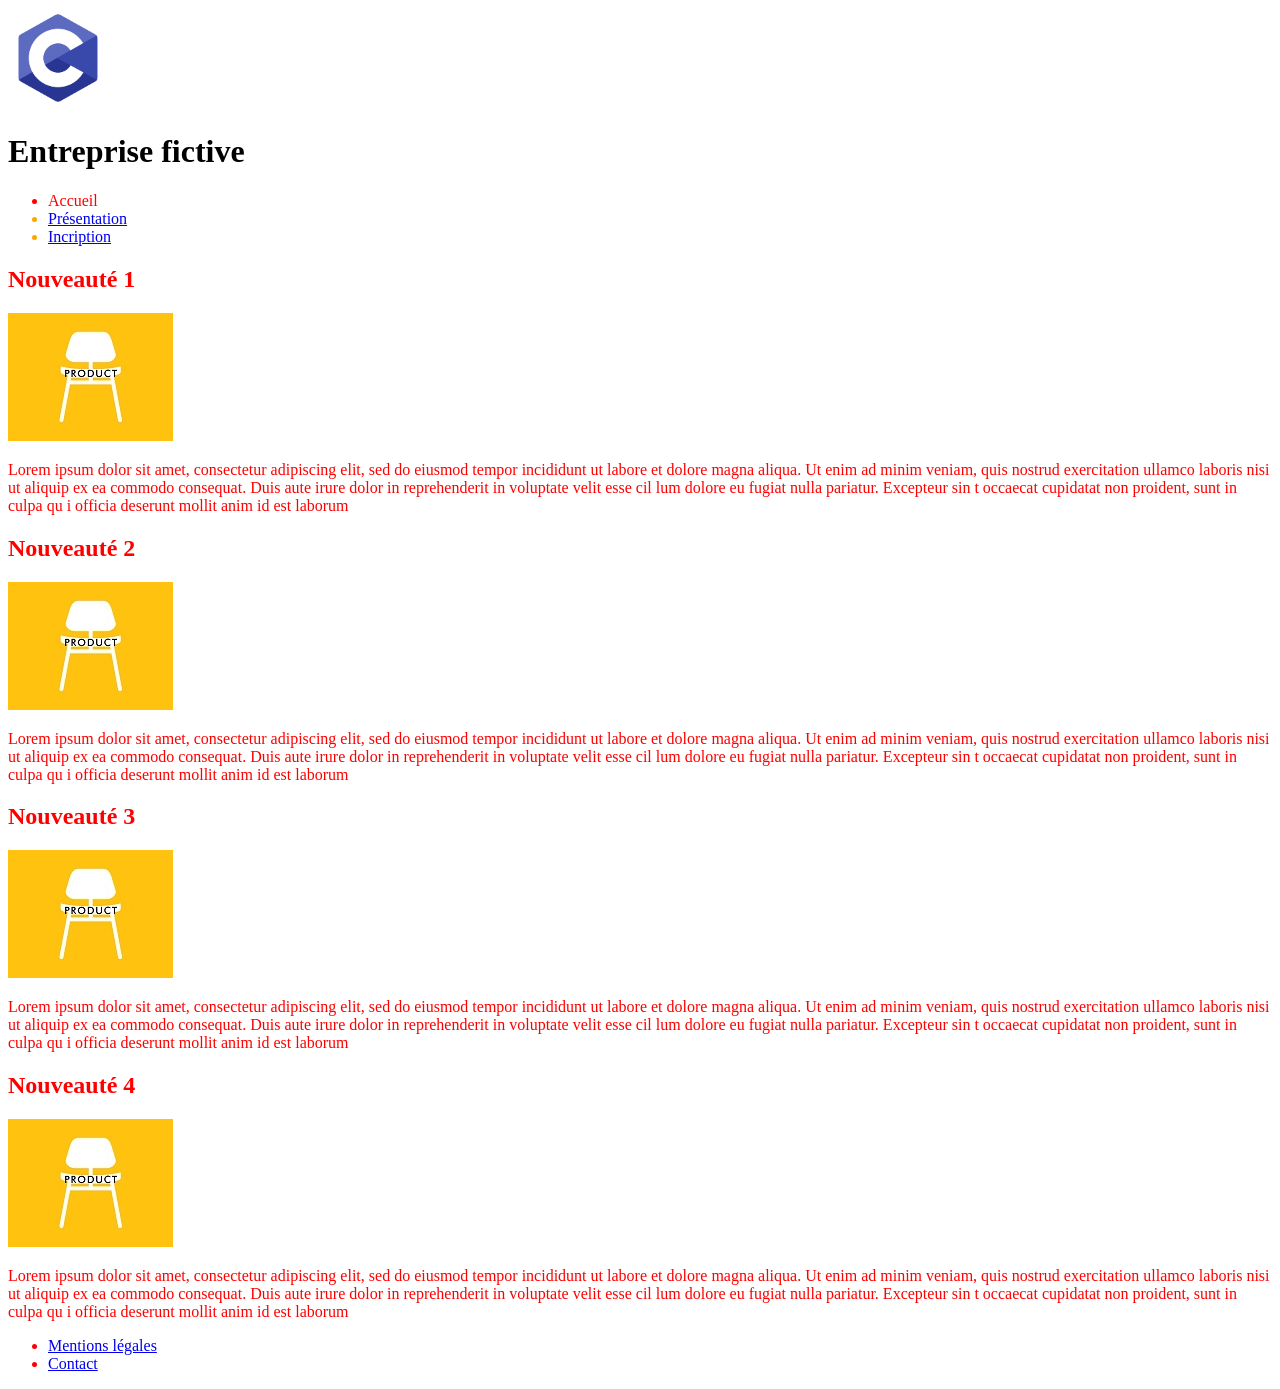
<file: TD/TD1/index.html>
<!DOCTYPE html>
<html lang="fr">
    <head>
        <meta charset="UTF-8">
        <title>Titre de la page</title>
        <link rel="stylesheet" href="css/style.css">
    </head>

    <body style="font-family: 'Times New Roman', Times, serif;">
        <a href="./index.html"><img src="./logo.png" height="100" width="100" alt="logo"></a>
        <h1><b>Entreprise fictive</b></h1>
        <ul>
            <li>Accueil</li>
            <li class="orange"><a href="./presentation.html">Présentation</a></li>
            <li id="orange"><a href="./inscription.html">Incription</a></li>
        </ul>
        
        <div>
            <h2>Nouveauté 1</h2>
            <img src="./product.jpg">
            <p>Lorem ipsum dolor sit amet, consectetur adipiscing 
                elit, sed do eiusmod tempor incididunt ut labore 
                et dolore magna aliqua. Ut enim ad minim veniam, 
                quis nostrud exercitation ullamco laboris nisi ut 
                aliquip ex ea commodo consequat. Duis aute irure 
                dolor in reprehenderit in voluptate velit esse cil
                lum dolore eu fugiat nulla pariatur. Excepteur sin
                t occaecat cupidatat non proident, sunt in culpa qu
                i officia deserunt mollit anim id est laborum</p>
        </div>
        <div>
            <h2>Nouveauté 2</h2>
            <img src="./product.jpg">
            <p>Lorem ipsum dolor sit amet, consectetur adipiscing 
                elit, sed do eiusmod tempor incididunt ut labore 
                et dolore magna aliqua. Ut enim ad minim veniam, 
                quis nostrud exercitation ullamco laboris nisi ut 
                aliquip ex ea commodo consequat. Duis aute irure 
                dolor in reprehenderit in voluptate velit esse cil
                lum dolore eu fugiat nulla pariatur. Excepteur sin
                t occaecat cupidatat non proident, sunt in culpa qu
                i officia deserunt mollit anim id est laborum</p>
        </div>
        <div>
            <h2>Nouveauté 3</h2>
            <img src="./product.jpg">
            <p>Lorem ipsum dolor sit amet, consectetur adipiscing 
                elit, sed do eiusmod tempor incididunt ut labore 
                et dolore magna aliqua. Ut enim ad minim veniam, 
                quis nostrud exercitation ullamco laboris nisi ut 
                aliquip ex ea commodo consequat. Duis aute irure 
                dolor in reprehenderit in voluptate velit esse cil
                lum dolore eu fugiat nulla pariatur. Excepteur sin
                t occaecat cupidatat non proident, sunt in culpa qu
                i officia deserunt mollit anim id est laborum</p>
        </div>
        <div>
            <h2>Nouveauté 4</h2>
            <img src="./product.jpg">
            <p>Lorem ipsum dolor sit amet, consectetur adipiscing 
                elit, sed do eiusmod tempor incididunt ut labore 
                et dolore magna aliqua. Ut enim ad minim veniam, 
                quis nostrud exercitation ullamco laboris nisi ut 
                aliquip ex ea commodo consequat. Duis aute irure 
                dolor in reprehenderit in voluptate velit esse cil
                lum dolore eu fugiat nulla pariatur. Excepteur sin
                t occaecat cupidatat non proident, sunt in culpa qu
                i officia deserunt mollit anim id est laborum</p>
        </div>

        <ul>
            <li><a href="./mention.html">Mentions légales</a></li>
            <li><a href="./contact.html">Contact</a></li>
        </ul>

    </body>

</html>
</file>
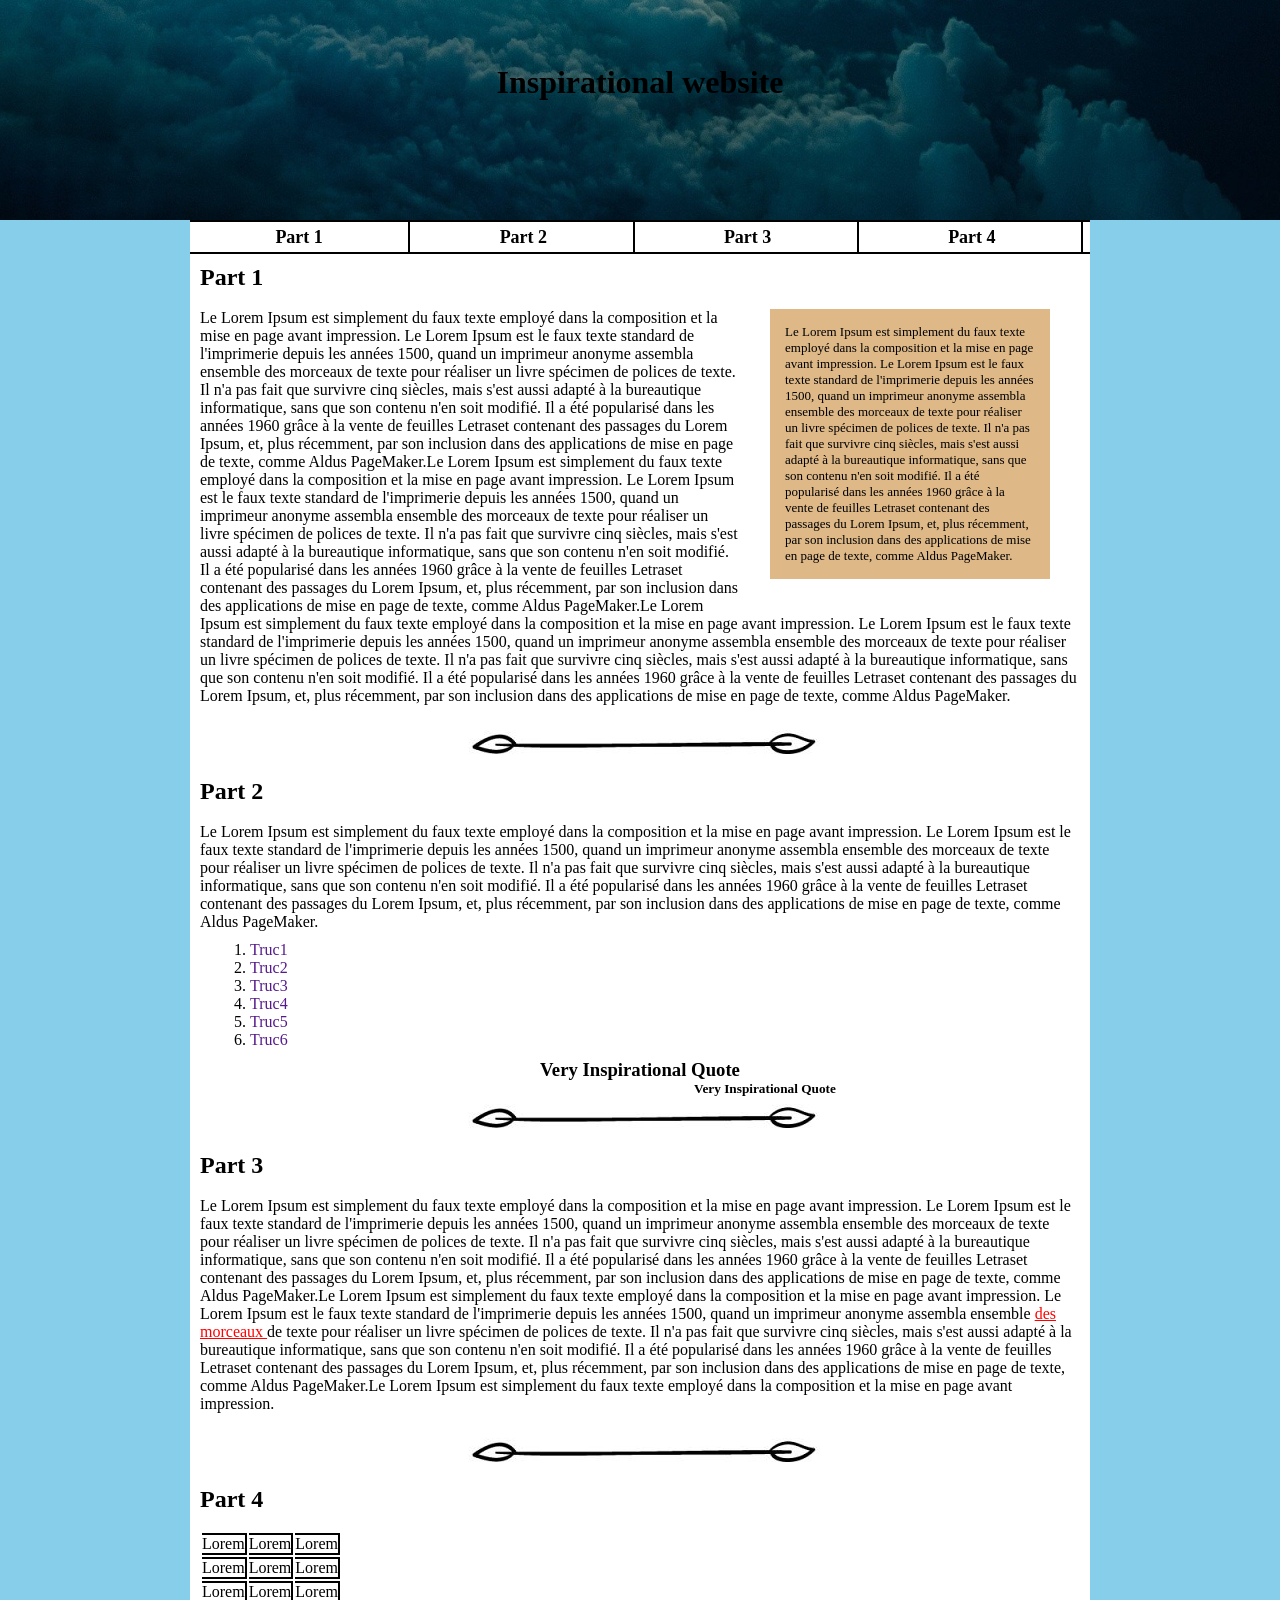
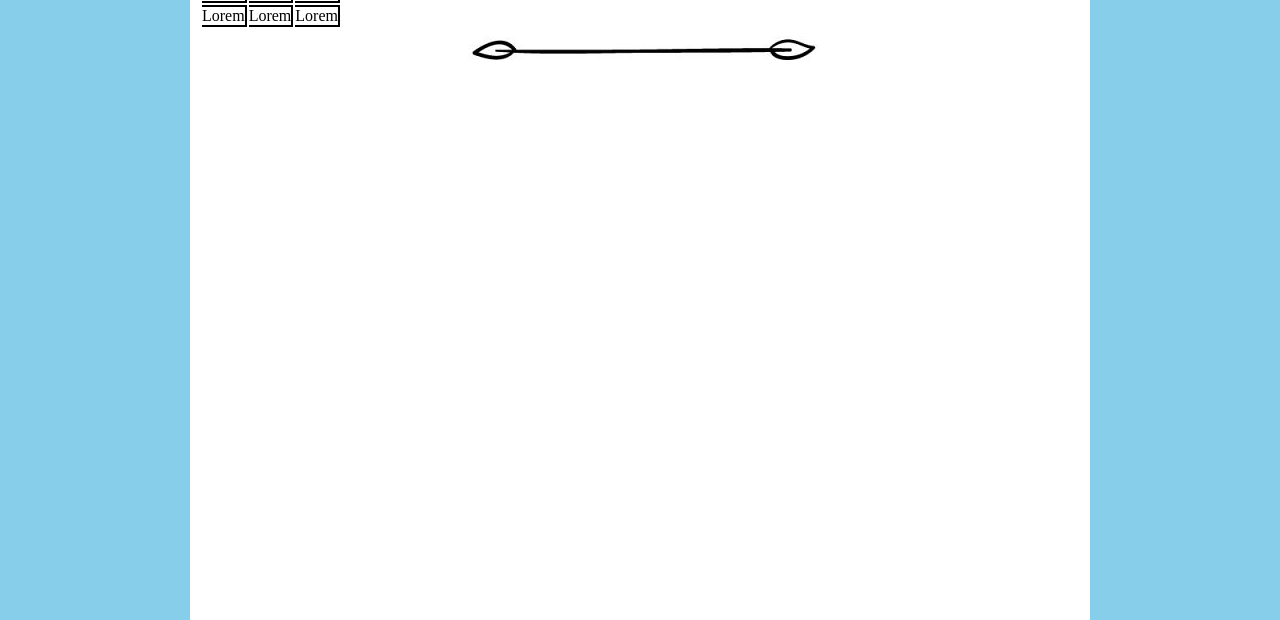
<file: TP/TP3/index.html>
<!doctype html>
<html lang="fr">
<head>
	<meta charset="utf-8">
	<title>Titre de la page</title>
	<link rel="stylesheet" type="text/css" href="./style.css">
</head>
<body>
	<header>
		<img src="image/banner.jpg" alt="banner">
		<h1>Inspirational website</h1>
	</header>
	
	<div id="container">
		<nav id="nav">
			<ul>
				<li><a href="">Part 1</a></li>
				<li><a href="">Part 2</a></li>
				<li><a href="">Part 3</a></li>
				<li><a href="">Part 4</a></li>
			</ul>
		</nav>
		
		<div id="part1">
			<h2>Part 1</h2><br>
			<aside>Le Lorem Ipsum est simplement du faux texte employé dans la composition et la mise en page avant 
				impression. Le Lorem Ipsum est le faux texte standard de l'imprimerie depuis les années 1500, quand 
				un imprimeur anonyme assembla ensemble des morceaux de texte pour réaliser un livre spécimen de polices
				de texte. Il n'a pas fait que survivre cinq siècles, mais s'est aussi adapté à la bureautique informatique, 
				sans que son contenu n'en soit modifié. Il a été popularisé dans les années 1960 grâce à la vente de feuilles 
				Letraset contenant des passages du Lorem Ipsum, et, plus récemment, par son inclusion dans des applications de 
				mise en page de texte, comme Aldus PageMaker.</aside>
			<p>Le Lorem Ipsum est simplement du faux texte employé dans la composition et la mise en page avant 
				impression. Le Lorem Ipsum est le faux texte standard de l'imprimerie depuis les années 1500, quand 
				un imprimeur anonyme assembla ensemble des morceaux de texte pour réaliser un livre spécimen de polices
				de texte. Il n'a pas fait que survivre cinq siècles, mais s'est aussi adapté à la bureautique informatique, 
				sans que son contenu n'en soit modifié. Il a été popularisé dans les années 1960 grâce à la vente de feuilles 
				Letraset contenant des passages du Lorem Ipsum, et, plus récemment, par son inclusion dans des applications de 
				mise en page de texte, comme Aldus PageMaker.Le Lorem Ipsum est simplement du faux texte employé dans la composition et la mise en page avant 
				impression. Le Lorem Ipsum est le faux texte standard de l'imprimerie depuis les années 1500, quand 
				un imprimeur anonyme assembla ensemble des morceaux de texte pour réaliser un livre spécimen de polices
				de texte. Il n'a pas fait que survivre cinq siècles, mais s'est aussi adapté à la bureautique informatique, 
				sans que son contenu n'en soit modifié. Il a été popularisé dans les années 1960 grâce à la vente de feuilles 
				Letraset contenant des passages du Lorem Ipsum, et, plus récemment, par son inclusion dans des applications de 
				mise en page de texte, comme Aldus PageMaker.Le Lorem Ipsum est simplement du faux texte employé dans la composition et la mise en page avant 
				impression. Le Lorem Ipsum est le faux texte standard de l'imprimerie depuis les années 1500, quand 
				un imprimeur anonyme assembla ensemble des morceaux de texte pour réaliser un livre spécimen de polices
				de texte. Il n'a pas fait que survivre cinq siècles, mais s'est aussi adapté à la bureautique informatique, 
				sans que son contenu n'en soit modifié. Il a été popularisé dans les années 1960 grâce à la vente de feuilles 
				Letraset contenant des passages du Lorem Ipsum, et, plus récemment, par son inclusion dans des applications de 
				mise en page de texte, comme Aldus PageMaker.</p><br>
			<img src="image/divider.png" alt="divider">
		</div>

		<div id="part2">
			<h2>Part 2</h2><br>
			<p>Le Lorem Ipsum est simplement du faux texte employé dans la composition et la mise en page avant 
				impression. Le Lorem Ipsum est le faux texte standard de l'imprimerie depuis les années 1500, quand 
				un imprimeur anonyme assembla ensemble des morceaux de texte pour réaliser un livre spécimen de polices
				de texte. Il n'a pas fait que survivre cinq siècles, mais s'est aussi adapté à la bureautique informatique, 
				sans que son contenu n'en soit modifié. Il a été popularisé dans les années 1960 grâce à la vente de feuilles 
				Letraset contenant des passages du Lorem Ipsum, et, plus récemment, par son inclusion dans des applications de 
				mise en page de texte, comme Aldus PageMaker.</p>
			<nav>
				<ol>
					<li><a href="">Truc1</a></li>
					<li><a href="">Truc2</a></li>
					<li><a href="">Truc3</a></li>
					<li><a href="">Truc4</a></li>
					<li><a href="">Truc5</a></li>
					<li><a href="">Truc6</a></li>
				</ol>
			</nav>
			<h3>Very Inspirational Quote</h3>
			<h5>Very Inspirational Quote</h5>
			<img src="image/divider.png" alt="divider">
		</div>

		<div id="part3">
			<h2>Part 3</h2><br>
			<p>Le Lorem Ipsum est simplement du faux texte employé dans la composition et la mise en page avant 
				impression. Le Lorem Ipsum est le faux texte standard de l'imprimerie depuis les années 1500, quand 
				un imprimeur anonyme assembla ensemble des morceaux de texte pour réaliser un livre spécimen de polices
				de texte. Il n'a pas fait que survivre cinq siècles, mais s'est aussi adapté à la bureautique informatique, 
				sans que son contenu n'en soit modifié. Il a été popularisé dans les années 1960 grâce à la vente de feuilles 
				Letraset contenant des passages du Lorem Ipsum, et, plus récemment, par son inclusion dans des applications de 
				mise en page de texte, comme Aldus PageMaker.Le Lorem Ipsum est simplement du faux texte employé dans la composition et la mise en page avant 
				impression. Le Lorem Ipsum est le faux texte standard de l'imprimerie depuis les années 1500, quand 
				un imprimeur anonyme assembla ensemble  <a href="">des morceaux </a> de texte pour réaliser un livre spécimen de polices
				de texte. Il n'a pas fait que survivre cinq siècles, mais s'est aussi adapté à la bureautique informatique, 
				sans que son contenu n'en soit modifié. Il a été popularisé dans les années 1960 grâce à la vente de feuilles 
				Letraset contenant des passages du Lorem Ipsum, et, plus récemment, par son inclusion dans des applications de 
				mise en page de texte, comme Aldus PageMaker.Le Lorem Ipsum est simplement du faux texte employé dans la composition et la mise en page avant 
				impression.</p><br>
				<img src="image/divider.png" alt="divider">
		</div>

		<div id="part4">
			<h2>Part 4</h2><br>
			<table>
				<thead>
					<tr>
						<td>Lorem</td>
						<td>Lorem</td>
						<td>Lorem</td>
					</tr>
				</thead>
				<tbody>
					<tr>
						<td>Lorem</td>
						<td>Lorem</td>
						<td>Lorem</td>
					</tr>
					<tr>
						<td>Lorem</td>
						<td>Lorem</td>
						<td>Lorem</td>
					</tr>
					<tr>
						<td>Lorem</td>
						<td>Lorem</td>
						<td>Lorem</td>
					</tr>
				</tbody>
			</table>
			<img src="image/divider.png" alt="divider"><br>
		</div>
	</div>

</body>
</html>
</file>
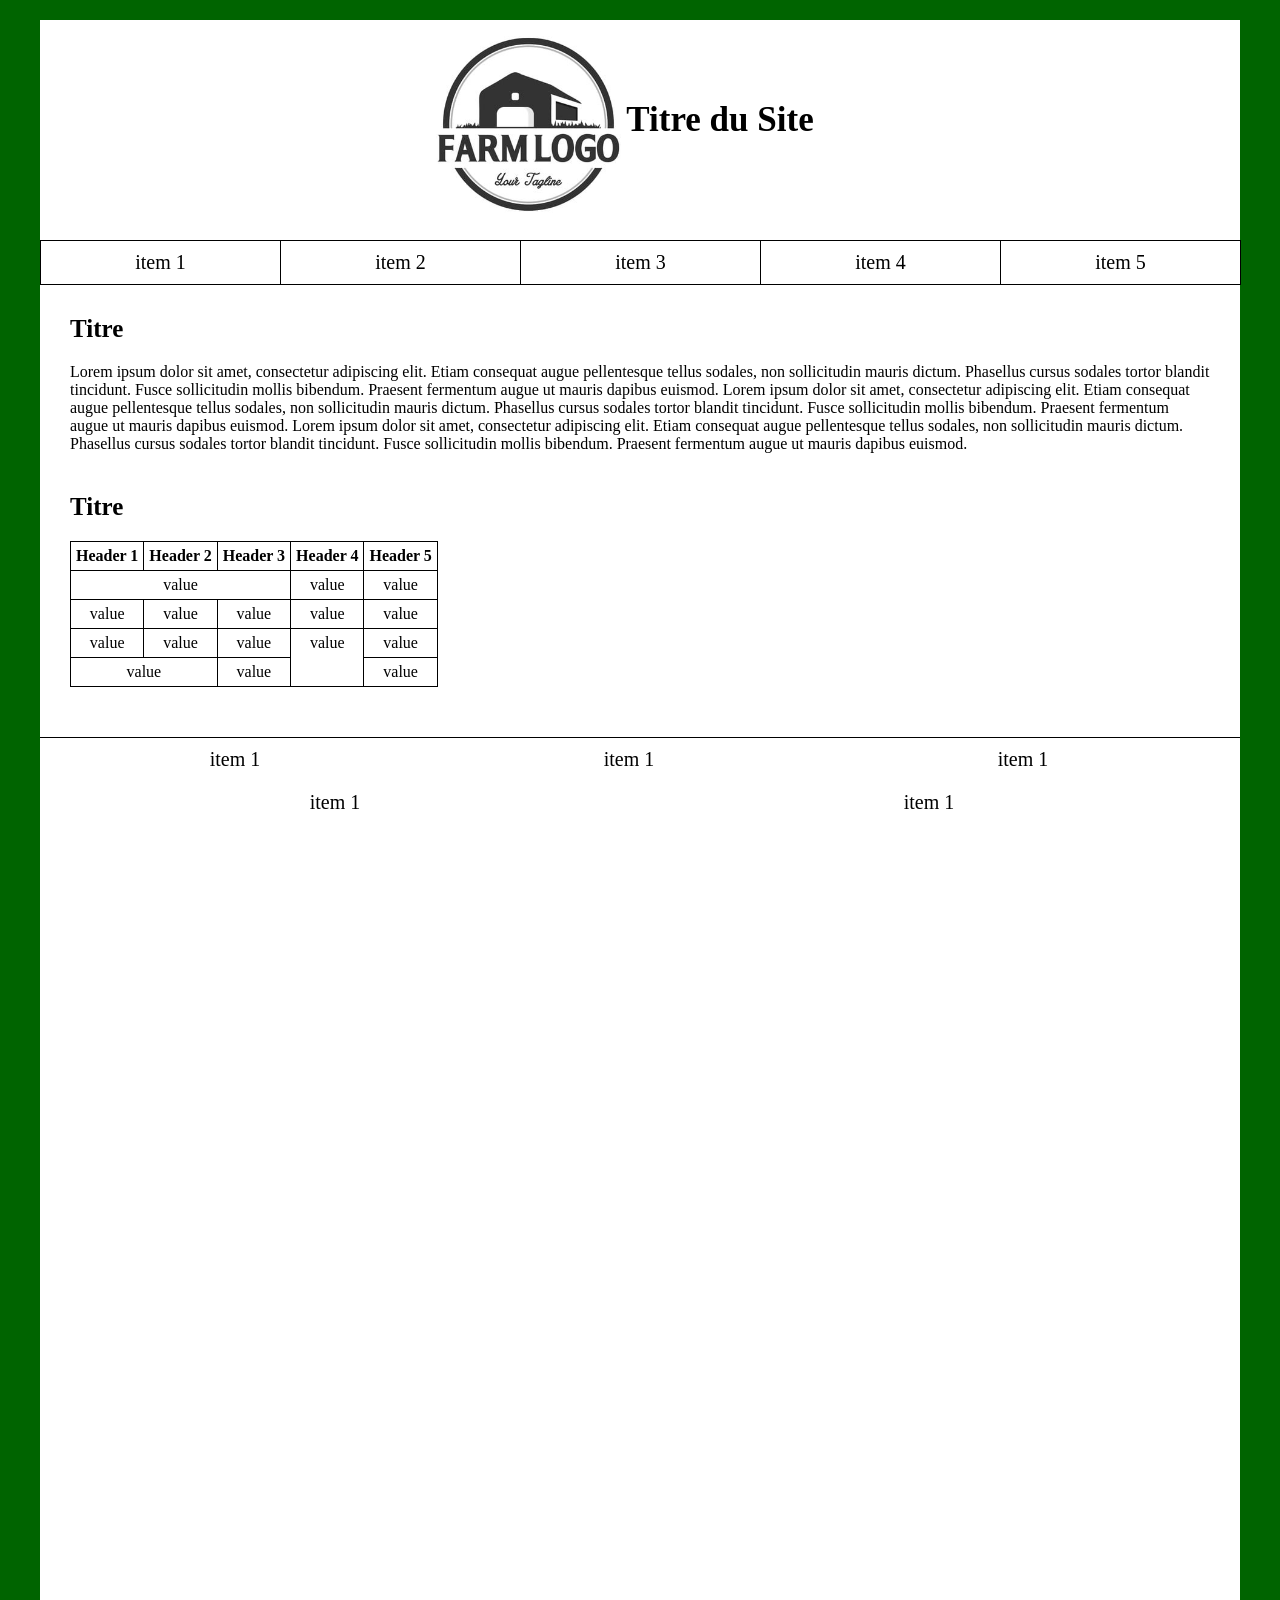
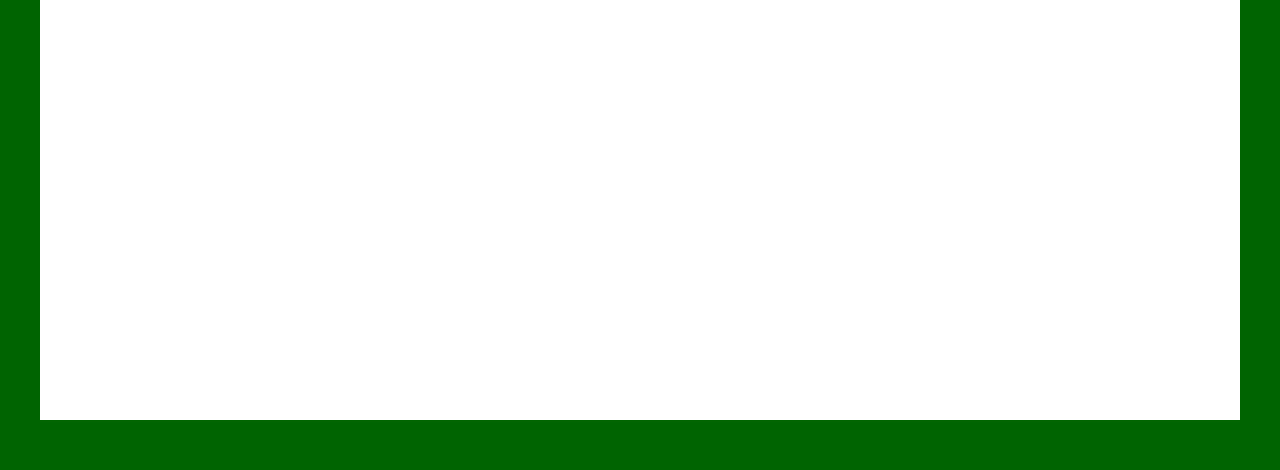
<file: TP/TP4/index.html>
<!doctype html>
<html lang="fr">
<head>
	<meta charset="utf-8">
	<title>Titre de la page</title>
	<link rel="stylesheet" type="text/css" href="./style.css">
</head>

<body>
	<div id="header">
		<header>
			<img src="./logo.jpg" width="200px" height="200px" alt="logo">
			<h1>Titre du Site</h1>
		</header>
		<nav>
			<ul>	
				<li><a href="">item 1</a>
					<ul>
						<a href="">item 1</a>
						<a href="">item 1</a>
						<a href="">item 1</a>
						<a href="">item 1</a>
					</ul>
				</li>
				<li><a href="">item 2</a>
					<ul>
						<a href="">item 1</a>
						<a href="">item 1</a>
						<a href="">item 1</a>
						<a href="">item 1</a>
					</ul>
				</li>
				<li><a href="">item 3</a>
					<ul>
						<a href="">item 1</a>
						<a href="">item 1</a>
						<a href="">item 1</a>
						<a href="">item 1</a>
					</ul>
				</li>
				<li><a href="">item 4</a>
					<ul>
						<a href="">item 1</a>
						<a href="">item 1</a>
						<a href="">item 1</a>
						<a href="">item 1</a>
					</ul>
				</li>
				<li><a href="">item 5</a>
					<ul>
						<a href="">item 1</a>
						<a href="">item 1</a>
						<a href="">item 1</a>
						<a href="">item 1</a>
					</ul>
				</li>
			</ul>
		</nav>
		<main>		
			<article id="article1">
				<h2>Titre</h2>
				<p>Lorem ipsum dolor sit amet, consectetur adipiscing elit. Etiam consequat 
					augue pellentesque tellus sodales, non sollicitudin mauris dictum. Phasellus 
					cursus sodales tortor blandit tincidunt. Fusce sollicitudin mollis bibendum. 
					Praesent fermentum augue ut mauris dapibus euismod. 
					Lorem ipsum dolor sit amet, consectetur adipiscing elit. Etiam consequat 
					augue pellentesque tellus sodales, non sollicitudin mauris dictum. Phasellus 
					cursus sodales tortor blandit tincidunt. Fusce sollicitudin mollis bibendum. 
					Praesent fermentum augue ut mauris dapibus euismod.
					Lorem ipsum dolor sit amet, consectetur adipiscing elit. Etiam consequat 
					augue pellentesque tellus sodales, non sollicitudin mauris dictum. Phasellus 
					cursus sodales tortor blandit tincidunt. Fusce sollicitudin mollis bibendum. 
					Praesent fermentum augue ut mauris dapibus euismod.</p>
			</article>
			<article id="article2">
				<h2>Titre</h2>
				<div>
					<table>
						<thead>
							<tr>
								<th>Header 1</th>
								<th>Header 2</th>
								<th>Header 3</th>
								<th>Header 4</th>
								<th>Header 5</th>
							</tr>
						</thead>
						<tbody>
							<tr>
								<td colspan="3">value</td>
								<td>value</td>
								<td>value</td>
							</tr>
							<tr>
								<td>value</td>
								<td>value</td>
								<td>value</td>
								<td>value</td>
								<td>value</td>
							</tr>
							<tr>
								<td>value</td>
								<td>value</td>
								<td>value</td>
								<td rowspan="2">value</td>
								<td>value</td>
							</tr>
							<tr>
								<td colspan="2">value</td>
								<td>value</td>
								<td>value</td>
							</tr>
						</tbody>
					</table>
				</div>
			</article>
		</main>
		<footer>
			<ul id="ul1">
				<li><a href=""></a>item 1</li>
				<li><a href=""></a>item 1</li>
				<li><a href=""></a>item 1</li>
			</ul>
			<ul id="ul2">
				<li><a href=""></a>item 1</li>
				<li><a href=""></a>item 1</li>
			</ul>
		</footer>
	</div>
</body>

</html>
</file>
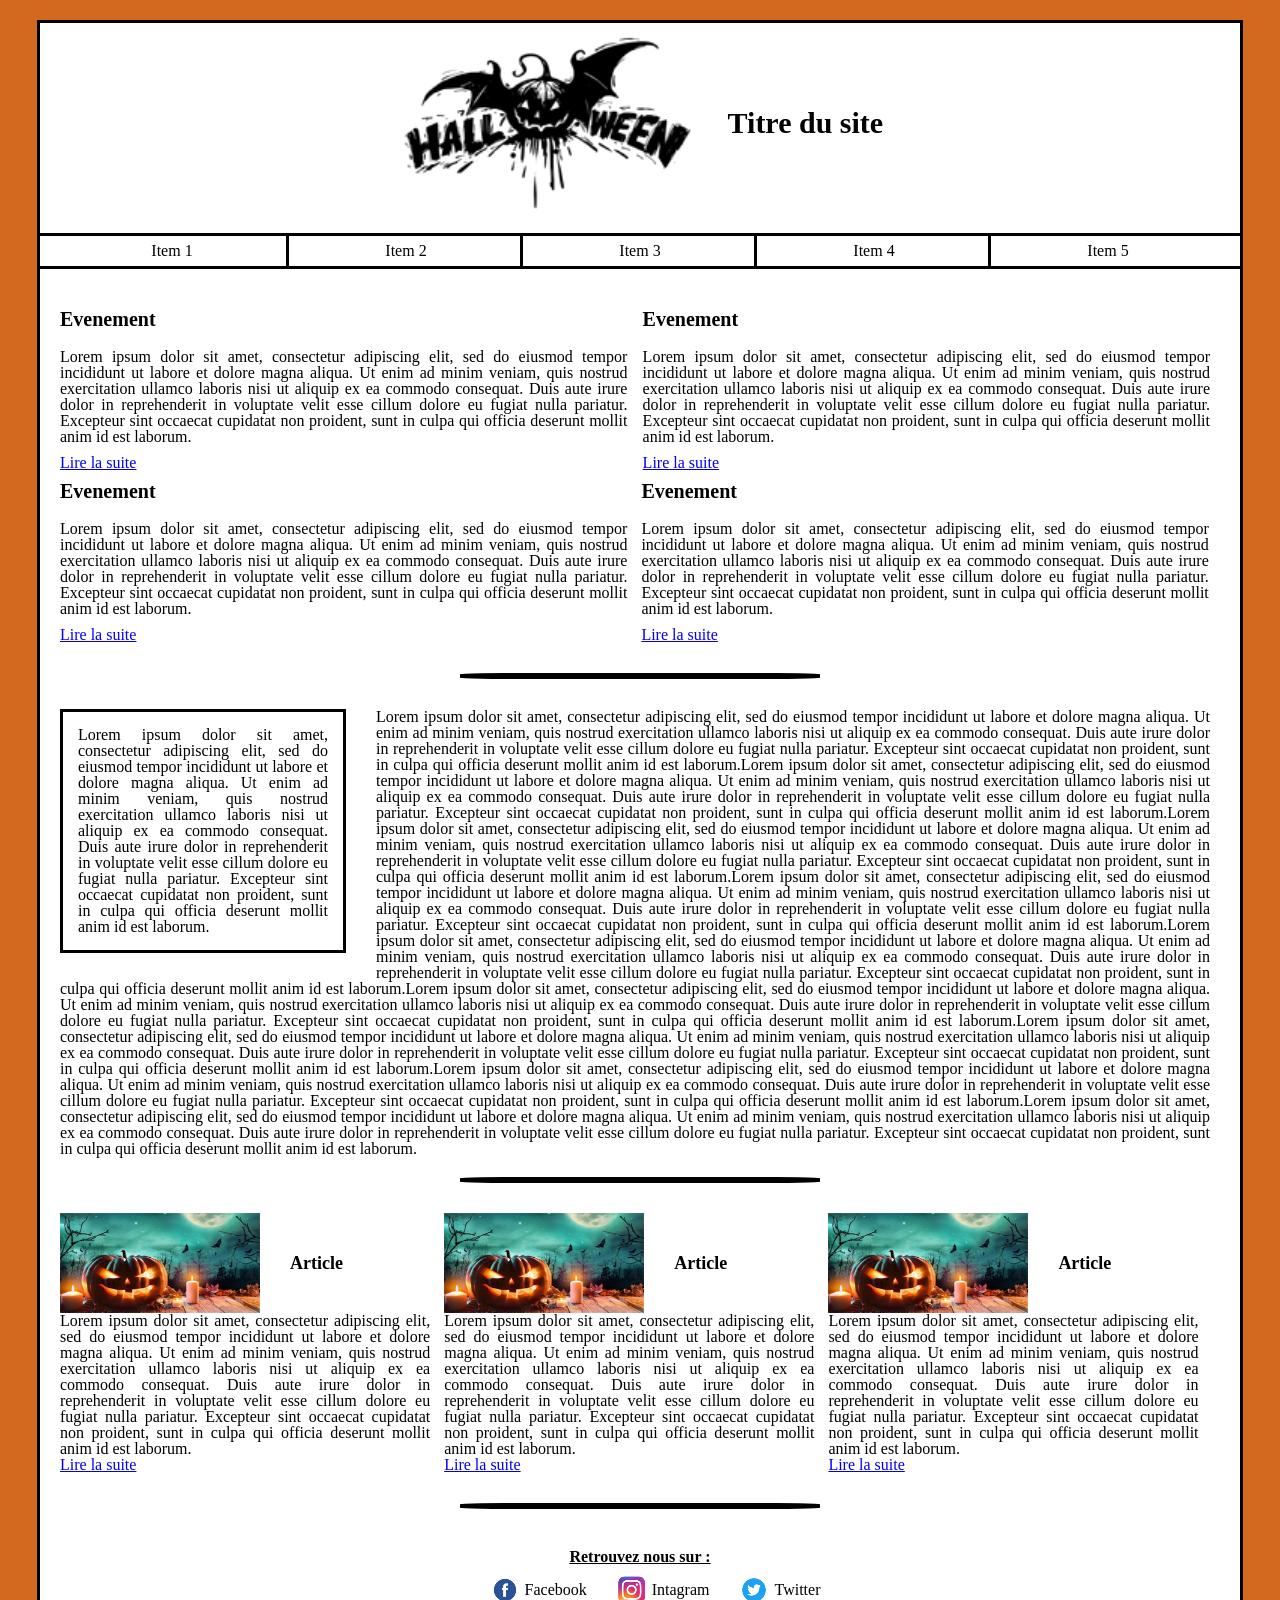
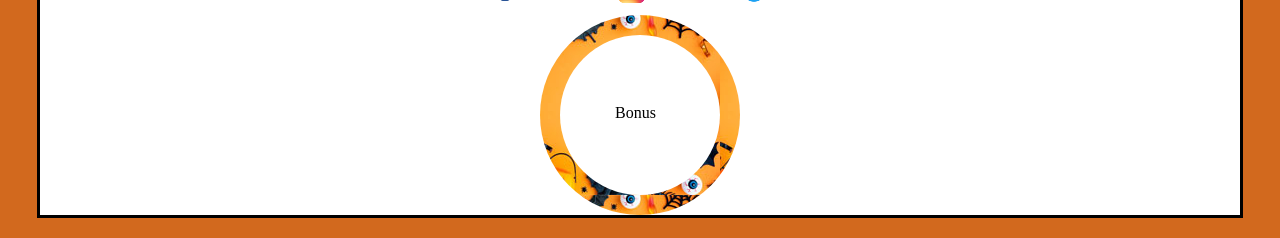
<file: TP/TP5/index.html>
<!doctype html>
<html lang="fr">
<head>
	<meta charset="utf-8">
	<title>Titre de la page</title>
	<link rel="stylesheet" href="style.css">
</head>
<body>
	<div id="mainContainer">
		<header>
			<div>
				<img src="./media/logo.png" alt="logo_début"><h1>Titre du site</h1>
			</div>
			<nav>
				<ul>
					<li><a href="">Item 1</a>
						<ul>
							<li><a href="#">Sous menu 1</a></li>
							<li><a href="#">Sous menu 2</a></li>
							<li><a href="#">Sous menu 3</a></li>
							<li><a href="#">Sous menu 4</a></li>
						</ul>
					</li>
 				    <li><a href="">Item 2</a>
						<ul>
							<li><a href="#">Sous menu 1</a></li>
							<li><a href="#">Sous menu 2</a></li>
							<li><a href="#">Sous menu 3</a></li>
							<li><a href="#">Sous menu 4</a></li>
						</ul>
 				 	</li>
 				    <li><a href="">Item 3</a>
						<ul>
							<li><a href="#">Sous menu 1</a></li>
							<li><a href="#">Sous menu 2</a></li>
							<li><a href="#">Sous menu 3</a></li>
							<li><a href="#">Sous menu 4</a></li>
						</ul>
					</li>
 				    <li><a href="">Item 4</a>
						<ul>
							<li><a href="#">Sous menu 1</a></li>
							<li><a href="#">Sous menu 2</a></li>
							<li><a href="#">Sous menu 3</a></li>
							<li><a href="#">Sous menu 4</a></li>
						</ul>
					</li>
 				    <li class="noBorder"><a href="">Item 5</a>
						<ul>
							<li><a href="#">Sous menu 1</a></li>
							<li><a href="#">Sous menu 2</a></li>
							<li><a href="#">Sous menu 3</a></li>
							<li><a href="#">Sous menu 4</a></li>
						</ul>
					</li>
				</ul>
			</nav>
		</header>
		<main>
			<div id="part1">
				<article>
					<h1>Evenement</h1>
					<p>Lorem ipsum dolor sit amet, consectetur adipiscing elit, sed do eiusmod tempor 
						incididunt ut labore et dolore magna aliqua. Ut enim ad minim veniam, quis nostrud 
						exercitation ullamco laboris nisi ut aliquip ex ea commodo consequat. Duis aute 
						irure dolor in reprehenderit in voluptate velit esse cillum dolore eu fugiat nulla 
						pariatur. Excepteur sint occaecat cupidatat non proident, sunt in culpa qui officia 
						deserunt mollit anim id est laborum.</p>
					<a href="#">Lire la suite</a>
				</article>
				<article>
					<h1>Evenement</h1>
					<p>Lorem ipsum dolor sit amet, consectetur adipiscing elit, sed do eiusmod tempor 
						incididunt ut labore et dolore magna aliqua. Ut enim ad minim veniam, quis nostrud 
						exercitation ullamco laboris nisi ut aliquip ex ea commodo consequat. Duis aute 
						irure dolor in reprehenderit in voluptate velit esse cillum dolore eu fugiat nulla 
						pariatur. Excepteur sint occaecat cupidatat non proident, sunt in culpa qui officia 
						deserunt mollit anim id est laborum.</p>
					<a href="#">Lire la suite</a>
				</article>
				<article>
					<h1>Evenement</h1>
					<p>Lorem ipsum dolor sit amet, consectetur adipiscing elit, sed do eiusmod tempor 
						incididunt ut labore et dolore magna aliqua. Ut enim ad minim veniam, quis nostrud 
						exercitation ullamco laboris nisi ut aliquip ex ea commodo consequat. Duis aute 
						irure dolor in reprehenderit in voluptate velit esse cillum dolore eu fugiat nulla 
						pariatur. Excepteur sint occaecat cupidatat non proident, sunt in culpa qui officia 
						deserunt mollit anim id est laborum.</p>
					<a href="#">Lire la suite</a>
				</article>
				<article>
					<h1>Evenement</h1>
					<p>Lorem ipsum dolor sit amet, consectetur adipiscing elit, sed do eiusmod tempor 
						incididunt ut labore et dolore magna aliqua. Ut enim ad minim veniam, quis nostrud 
						exercitation ullamco laboris nisi ut aliquip ex ea commodo consequat. Duis aute 
						irure dolor in reprehenderit in voluptate velit esse cillum dolore eu fugiat nulla 
						pariatur. Excepteur sint occaecat cupidatat non proident, sunt in culpa qui officia 
						deserunt mollit anim id est laborum.</p>
					<a href="#">Lire la suite</a>
				</article>
			</div>
			<div id="barre"></div>

			<div id="part2">
				<aside>Lorem ipsum dolor sit amet, consectetur adipiscing elit, sed do eiusmod tempor 
					incididunt ut labore et dolore magna aliqua. Ut enim ad minim veniam, quis nostrud 
					exercitation ullamco laboris nisi ut aliquip ex ea commodo consequat. Duis aute 
					irure dolor in reprehenderit in voluptate velit esse cillum dolore eu fugiat nulla 
					pariatur. Excepteur sint occaecat cupidatat non proident, sunt in culpa qui officia 
					deserunt mollit anim id est laborum.</aside>
				<p>Lorem ipsum dolor sit amet, consectetur adipiscing elit, sed do eiusmod tempor 
					incididunt ut labore et dolore magna aliqua. Ut enim ad minim veniam, quis nostrud 
					exercitation ullamco laboris nisi ut aliquip ex ea commodo consequat. Duis aute 
					irure dolor in reprehenderit in voluptate velit esse cillum dolore eu fugiat nulla 
					pariatur. Excepteur sint occaecat cupidatat non proident, sunt in culpa qui officia 
					deserunt mollit anim id est laborum.Lorem ipsum dolor sit amet, consectetur adipiscing elit, sed do eiusmod tempor 
					incididunt ut labore et dolore magna aliqua. Ut enim ad minim veniam, quis nostrud 
					exercitation ullamco laboris nisi ut aliquip ex ea commodo consequat. Duis aute 
					irure dolor in reprehenderit in voluptate velit esse cillum dolore eu fugiat nulla 
					pariatur. Excepteur sint occaecat cupidatat non proident, sunt in culpa qui officia 
					deserunt mollit anim id est laborum.Lorem ipsum dolor sit amet, consectetur adipiscing elit, sed do eiusmod tempor 
					incididunt ut labore et dolore magna aliqua. Ut enim ad minim veniam, quis nostrud 
					exercitation ullamco laboris nisi ut aliquip ex ea commodo consequat. Duis aute 
					irure dolor in reprehenderit in voluptate velit esse cillum dolore eu fugiat nulla 
					pariatur. Excepteur sint occaecat cupidatat non proident, sunt in culpa qui officia 
					deserunt mollit anim id est laborum.Lorem ipsum dolor sit amet, consectetur adipiscing elit, sed do eiusmod tempor 
					incididunt ut labore et dolore magna aliqua. Ut enim ad minim veniam, quis nostrud 
					exercitation ullamco laboris nisi ut aliquip ex ea commodo consequat. Duis aute 
					irure dolor in reprehenderit in voluptate velit esse cillum dolore eu fugiat nulla 
					pariatur. Excepteur sint occaecat cupidatat non proident, sunt in culpa qui officia 
					deserunt mollit anim id est laborum.Lorem ipsum dolor sit amet, consectetur adipiscing elit, sed do eiusmod tempor 
					incididunt ut labore et dolore magna aliqua. Ut enim ad minim veniam, quis nostrud 
					exercitation ullamco laboris nisi ut aliquip ex ea commodo consequat. Duis aute 
					irure dolor in reprehenderit in voluptate velit esse cillum dolore eu fugiat nulla 
					pariatur. Excepteur sint occaecat cupidatat non proident, sunt in culpa qui officia 
					deserunt mollit anim id est laborum.Lorem ipsum dolor sit amet, consectetur adipiscing elit, sed do eiusmod tempor 
					incididunt ut labore et dolore magna aliqua. Ut enim ad minim veniam, quis nostrud 
					exercitation ullamco laboris nisi ut aliquip ex ea commodo consequat. Duis aute 
					irure dolor in reprehenderit in voluptate velit esse cillum dolore eu fugiat nulla 
					pariatur. Excepteur sint occaecat cupidatat non proident, sunt in culpa qui officia 
					deserunt mollit anim id est laborum.Lorem ipsum dolor sit amet, consectetur adipiscing elit, sed do eiusmod tempor 
					incididunt ut labore et dolore magna aliqua. Ut enim ad minim veniam, quis nostrud 
					exercitation ullamco laboris nisi ut aliquip ex ea commodo consequat. Duis aute 
					irure dolor in reprehenderit in voluptate velit esse cillum dolore eu fugiat nulla 
					pariatur. Excepteur sint occaecat cupidatat non proident, sunt in culpa qui officia 
					deserunt mollit anim id est laborum.Lorem ipsum dolor sit amet, consectetur adipiscing elit, sed do eiusmod tempor 
					incididunt ut labore et dolore magna aliqua. Ut enim ad minim veniam, quis nostrud 
					exercitation ullamco laboris nisi ut aliquip ex ea commodo consequat. Duis aute 
					irure dolor in reprehenderit in voluptate velit esse cillum dolore eu fugiat nulla 
					pariatur. Excepteur sint occaecat cupidatat non proident, sunt in culpa qui officia 
					deserunt mollit anim id est laborum.Lorem ipsum dolor sit amet, consectetur adipiscing elit, sed do eiusmod tempor 
					incididunt ut labore et dolore magna aliqua. Ut enim ad minim veniam, quis nostrud 
					exercitation ullamco laboris nisi ut aliquip ex ea commodo consequat. Duis aute 
					irure dolor in reprehenderit in voluptate velit esse cillum dolore eu fugiat nulla 
					pariatur. Excepteur sint occaecat cupidatat non proident, sunt in culpa qui officia 
					deserunt mollit anim id est laborum.</p>
			</div>
			<div id="barre"></div>

			<div id="part3">
				<article>
					<div>
						<img src="./media/article.jpg" alt="image_citrouille" width="200" height="100"><h1>Article</h1>
					</div>
					<p>Lorem ipsum dolor sit amet, consectetur adipiscing elit, sed do eiusmod tempor 
						incididunt ut labore et dolore magna aliqua. Ut enim ad minim veniam, quis nostrud 
						exercitation ullamco laboris nisi ut aliquip ex ea commodo consequat. Duis aute 
						irure dolor in reprehenderit in voluptate velit esse cillum dolore eu fugiat nulla 
						pariatur. Excepteur sint occaecat cupidatat non proident, sunt in culpa qui officia 
						deserunt mollit anim id est laborum.</p>
					<a href="#">Lire la suite</a>
				</article>
				<article>
					<div>
						<img src="./media/article.jpg" alt="image_citrouille" width="200" height="100"><h1>Article</h1>
					</div>
					<p>Lorem ipsum dolor sit amet, consectetur adipiscing elit, sed do eiusmod tempor 
						incididunt ut labore et dolore magna aliqua. Ut enim ad minim veniam, quis nostrud 
						exercitation ullamco laboris nisi ut aliquip ex ea commodo consequat. Duis aute 
						irure dolor in reprehenderit in voluptate velit esse cillum dolore eu fugiat nulla 
						pariatur. Excepteur sint occaecat cupidatat non proident, sunt in culpa qui officia 
						deserunt mollit anim id est laborum.</p>
					<a href="#">Lire la suite</a>
				</article>
				<article>
					<div>
						<img src="./media/article.jpg" alt="image_citrouille" width="200" height="100"><h1>Article</h1>
					</div>
					<p>Lorem ipsum dolor sit amet, consectetur adipiscing elit, sed do eiusmod tempor 
						incididunt ut labore et dolore magna aliqua. Ut enim ad minim veniam, quis nostrud 
						exercitation ullamco laboris nisi ut aliquip ex ea commodo consequat. Duis aute 
						irure dolor in reprehenderit in voluptate velit esse cillum dolore eu fugiat nulla 
						pariatur. Excepteur sint occaecat cupidatat non proident, sunt in culpa qui officia 
						deserunt mollit anim id est laborum.</p>
					<a href="#">Lire la suite</a>
				</article>
			</div>
			<div id="barre"></div>
		</main>
		<footer>
			<div id="part4">
				<h1>Retrouvez nous sur : </h1>
				<div id="logo">
					<img src="./media/FB.png" alt="facebook"><h1>Facebook</h1>
					<img src="./media/IG.png" alt="instagram"><h1>Intagram</h1>
					<img src="./media/TW.png" alt="twitter"><h1>Twitter</h1>
				</div>
				<div id="rond">
					<div><h1>Bonus</h1></div>
				</div>
			</div>
		</footer>
	</div>
</body>
</html>
</file>
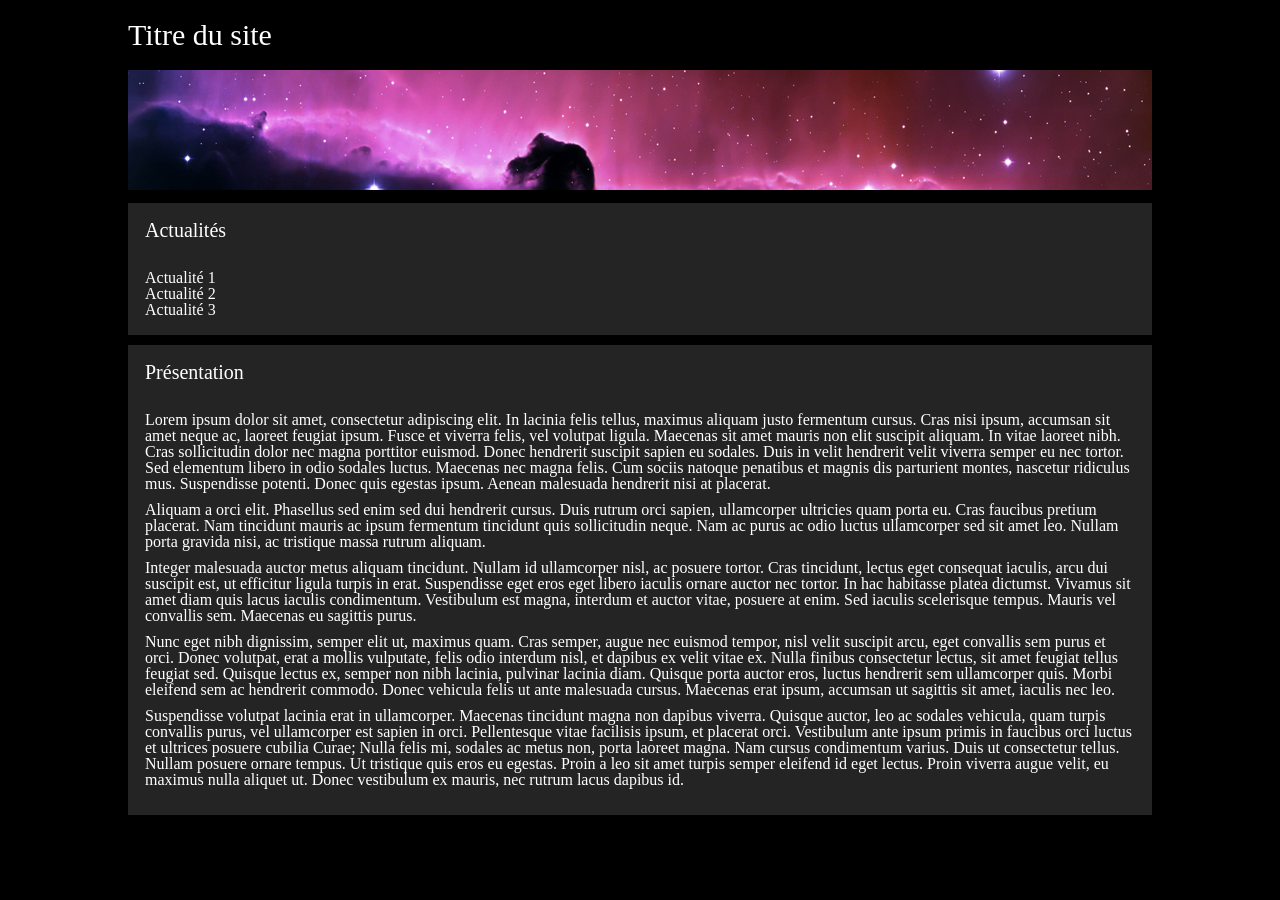
<file: TP/TP6/index.html>
<!doctype html>
<html lang="fr">

	<head>
		<meta charset="utf-8">
		<title>Page d'exemple</title>
		<link rel="stylesheet" href="./style.css">
		<link rel="stylesheet" href="./style-mobile.css">
	</head>

	<body>
		<div id="container">
			<header id="header">
				<div id="title">Titre du site</div>
				<img id="banner" src="./media/banner.jpg">
				<nav>
					<ul>
						<li><a href="">Onglet 1</a></li>
						<li><a href="">Onglet 2</a></li>
						<li><a href="">Onglet 3</a></li>
						<li><a href="">Onglet 4</a></li>
						<li><a href="">Onglet 5</a></li>
						<li><a href="">Onglet 6</a></li>
					</ul>
				</nav>
			</header>

			<main id="content">
				<div id="rightPart">
					<h2>Actualités</h2>
					<ul id="actuList">
						<li><a href="">Actualité 1</a></li>
						<li><a href="">Actualité 2</a></li>
						<li><a href="">Actualité 3</a></li>
					</ul>
				</div>

				<div id="leftPart">
					<h2>Présentation</h2>
					<p>
						Lorem ipsum dolor sit amet, consectetur adipiscing elit. In lacinia felis tellus, maximus aliquam justo fermentum cursus. Cras nisi ipsum, accumsan sit amet neque ac, laoreet feugiat ipsum. Fusce et viverra felis, vel volutpat ligula. Maecenas sit amet mauris non elit suscipit aliquam. In vitae laoreet nibh. Cras sollicitudin dolor nec magna porttitor euismod. Donec hendrerit suscipit sapien eu sodales. Duis in velit hendrerit velit viverra semper eu nec tortor. Sed elementum libero in odio sodales luctus. Maecenas nec magna felis. Cum sociis natoque penatibus et magnis dis parturient montes, nascetur ridiculus mus. Suspendisse potenti. Donec quis egestas ipsum. Aenean malesuada hendrerit nisi at placerat.
					</p>

					<p>
						Aliquam a orci elit. Phasellus sed enim sed dui hendrerit cursus. Duis rutrum orci sapien, ullamcorper ultricies quam porta eu. Cras faucibus pretium placerat. Nam tincidunt mauris ac ipsum fermentum tincidunt quis sollicitudin neque. Nam ac purus ac odio luctus ullamcorper sed sit amet leo. Nullam porta gravida nisi, ac tristique massa rutrum aliquam.

					<p>
						Integer malesuada auctor metus aliquam tincidunt. Nullam id ullamcorper nisl, ac posuere tortor. Cras tincidunt, lectus eget consequat iaculis, arcu dui suscipit est, ut efficitur ligula turpis in erat. Suspendisse eget eros eget libero iaculis ornare auctor nec tortor. In hac habitasse platea dictumst. Vivamus sit amet diam quis lacus iaculis condimentum. Vestibulum est magna, interdum et auctor vitae, posuere at enim. Sed iaculis scelerisque tempus. Mauris vel convallis sem. Maecenas eu sagittis purus.
					</p>

					<p>
						Nunc eget nibh dignissim, semper elit ut, maximus quam. Cras semper, augue nec euismod tempor, nisl velit suscipit arcu, eget convallis sem purus et orci. Donec volutpat, erat a mollis vulputate, felis odio interdum nisl, et dapibus ex velit vitae ex. Nulla finibus consectetur lectus, sit amet feugiat tellus feugiat sed. Quisque lectus ex, semper non nibh lacinia, pulvinar lacinia diam. Quisque porta auctor eros, luctus hendrerit sem ullamcorper quis. Morbi eleifend sem ac hendrerit commodo. Donec vehicula felis ut ante malesuada cursus. Maecenas erat ipsum, accumsan ut sagittis sit amet, iaculis nec leo.
					</p>

					<p>
						Suspendisse volutpat lacinia erat in ullamcorper. Maecenas tincidunt magna non dapibus viverra. Quisque auctor, leo ac sodales vehicula, quam turpis convallis purus, vel ullamcorper est sapien in orci. Pellentesque vitae facilisis ipsum, et placerat orci. Vestibulum ante ipsum primis in faucibus orci luctus et ultrices posuere cubilia Curae; Nulla felis mi, sodales ac metus non, porta laoreet magna. Nam cursus condimentum varius. Duis ut consectetur tellus. Nullam posuere ornare tempus. Ut tristique quis eros eu egestas. Proin a leo sit amet turpis semper eleifend id eget lectus. Proin viverra augue velit, eu maximus nulla aliquet ut. Donec vestibulum ex mauris, nec rutrum lacus dapibus id.
					</p>

				</div>
			</main>

		</div>
			
	</body>

</html>
</file>
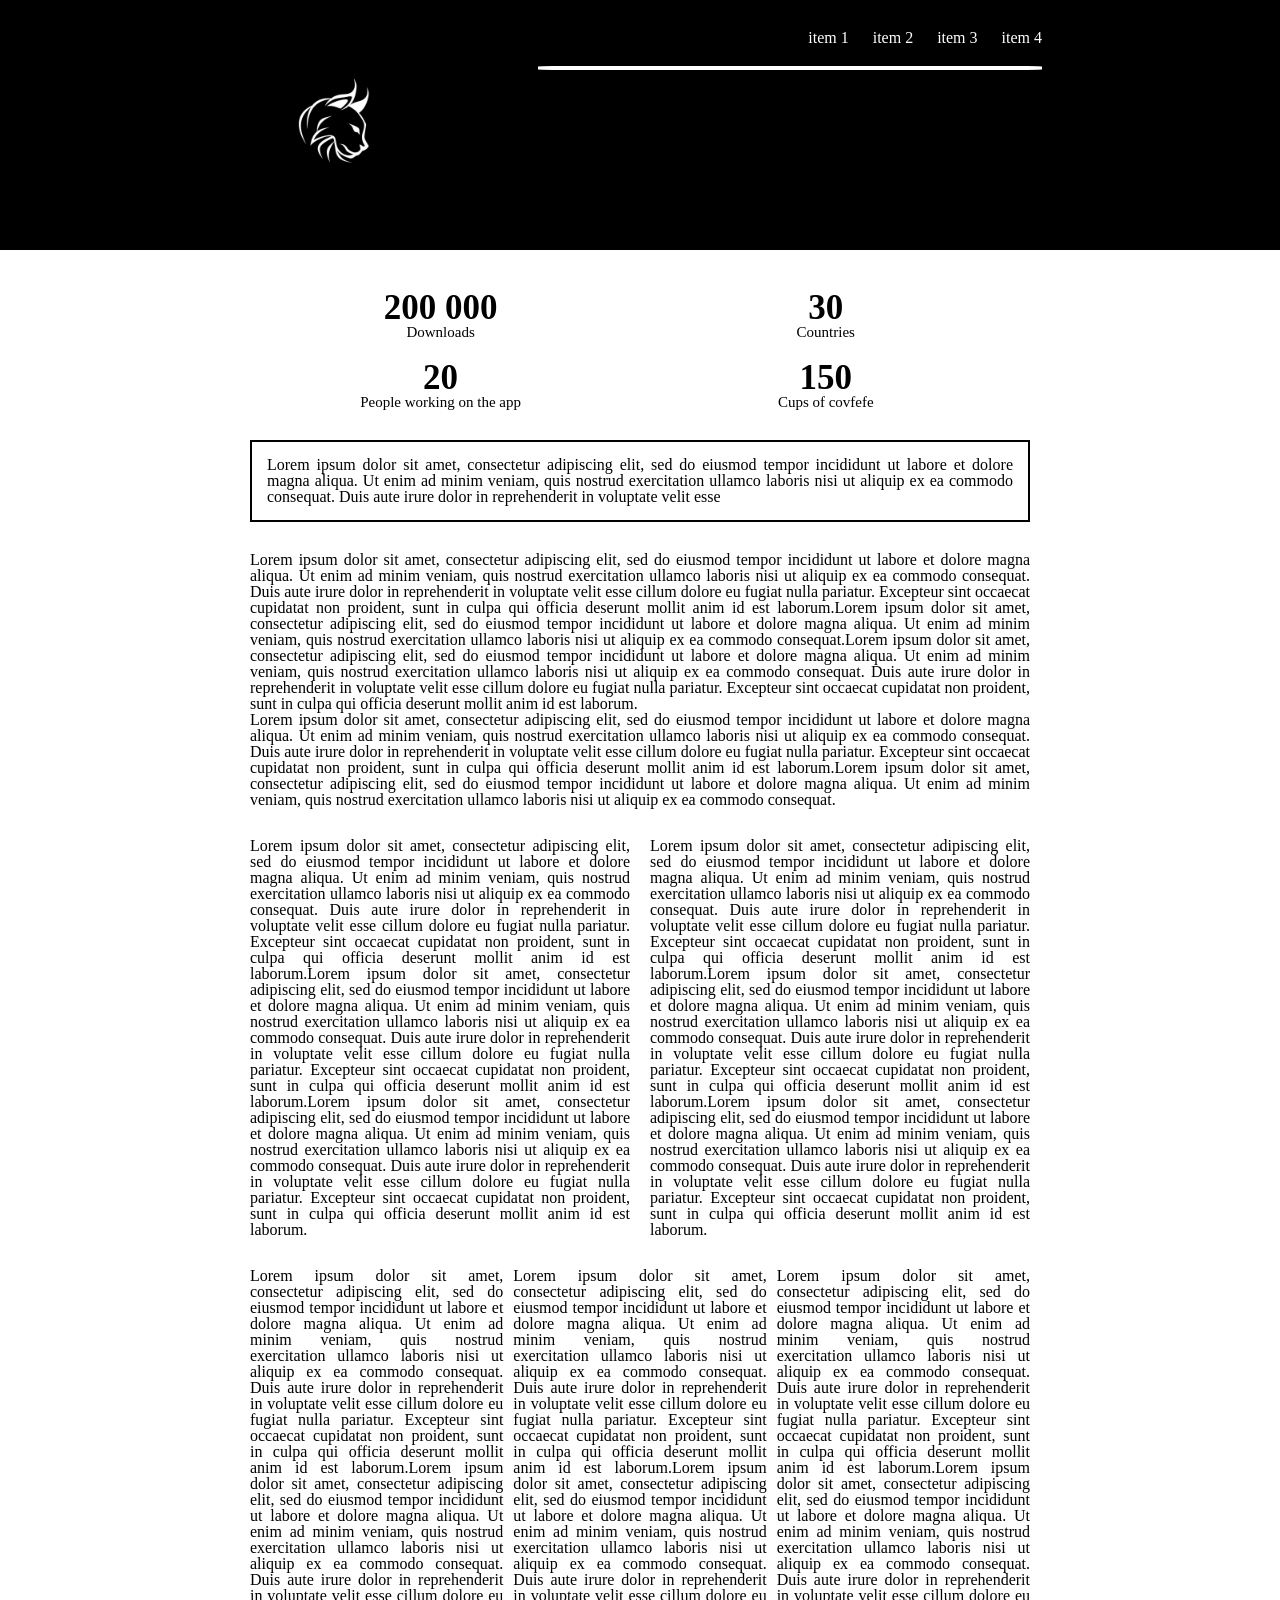
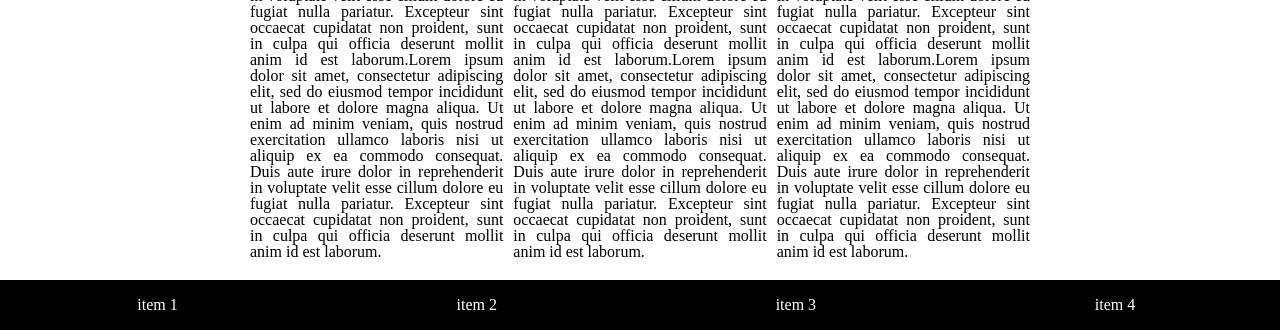
<file: TP/TP7/index.html>
<!doctype html>
<html lang="fr">

	<head>
		<meta charset="utf-8">
		<title>Page d'exemple</title>
		<link rel="stylesheet" href="./style_25_100.css">
		<link rel="stylesheet" href="./style_100_125.css">
		<link rel="stylesheet" href="./style_125_150.css">
	</head>

	<body>

		<header>
			<img src="./media/logo (1).png" alt="logo" width="200" height="200">
			<div id="menu_droite">
				<nav>
					<ul>
						<li><a href="#"></a>item 1</li>
						<li><a href="#"></a>item 2</li>
						<li><a href="#"></a>item 3</li>
						<li><a href="#"></a>item 4</li>
					</ul>
				</nav>
				<nav id="menu">
					<ul>
						<li><a href="">Menu</a>
							<ul>
								<li><a href="#">Sous menu 1</a></li>
								<li><a href="#">Sous menu 2</a></li>
								<li><a href="#">Sous menu 3</a></li>
								<li><a href="#">Sous menu 4</a></li>
							</ul>
						</li>
					</ul>
				</nav>
				<div id="barre"></div>
			</div>

		</header>

		<div id="container">

			<div id="chiffre">
				<ul>
					<div>
						<h1>200 000</h1>
						<p>Downloads</p>
					</div>
					<div>
						<h1>30</h1>
						<p>Countries<p>
					</div>
					<div>
						<h1>20</h1>
						<p>People working on the app</p>
					</div>
					<div>
						<h1>150</h1>
						<p>Cups of covfefe</p>
					</div>
				</ul>
			</div>

			<main>
				<div id="part1">
					<aside id="right">Lorem ipsum dolor sit amet, consectetur adipiscing elit, sed do eiusmod 
						tempor incididunt ut labore et dolore magna aliqua. Ut enim ad minim veniam,
						quis nostrud exercitation ullamco laboris nisi ut aliquip ex ea commodo 
						consequat. Duis aute irure dolor in reprehenderit in voluptate velit esse</aside>
					<p>Lorem ipsum dolor sit amet, consectetur adipiscing elit, sed do eiusmod 
						tempor incididunt ut labore et dolore magna aliqua. Ut enim ad minim veniam,
						quis nostrud exercitation ullamco laboris nisi ut aliquip ex ea commodo 
						consequat. Duis aute irure dolor in reprehenderit in voluptate velit esse
						cillum dolore eu fugiat nulla pariatur. Excepteur sint occaecat cupidatat
						non proident, sunt in culpa qui officia deserunt mollit anim id est 
						laborum.Lorem ipsum dolor sit amet, consectetur adipiscing elit, sed do eiusmod 
						tempor incididunt ut labore et dolore magna aliqua. Ut enim ad minim veniam,
						quis nostrud exercitation ullamco laboris nisi ut aliquip ex ea commodo 
						consequat.Lorem ipsum dolor sit amet, consectetur adipiscing elit, sed do eiusmod 
						tempor incididunt ut labore et dolore magna aliqua. Ut enim ad minim veniam,
						quis nostrud exercitation ullamco laboris nisi ut aliquip ex ea commodo 
						consequat. Duis aute irure dolor in reprehenderit in voluptate velit esse
						cillum dolore eu fugiat nulla pariatur. Excepteur sint occaecat cupidatat
						non proident, sunt in culpa qui officia deserunt mollit anim id est 
						laborum.</p>
					<p>Lorem ipsum dolor sit amet, consectetur adipiscing elit, sed do eiusmod 
						tempor incididunt ut labore et dolore magna aliqua. Ut enim ad minim veniam,
						quis nostrud exercitation ullamco laboris nisi ut aliquip ex ea commodo 
						consequat. Duis aute irure dolor in reprehenderit in voluptate velit esse
						cillum dolore eu fugiat nulla pariatur. Excepteur sint occaecat cupidatat
						non proident, sunt in culpa qui officia deserunt mollit anim id est 
						laborum.Lorem ipsum dolor sit amet, consectetur adipiscing elit, sed do eiusmod 
						tempor incididunt ut labore et dolore magna aliqua. Ut enim ad minim veniam,
						quis nostrud exercitation ullamco laboris nisi ut aliquip ex ea commodo 
						consequat.</p>
				</div>

				<div id="part2">
					<p id="gauche">Lorem ipsum dolor sit amet, consectetur adipiscing elit, sed do eiusmod 
						tempor incididunt ut labore et dolore magna aliqua. Ut enim ad minim veniam,
						quis nostrud exercitation ullamco laboris nisi ut aliquip ex ea commodo 
						consequat. Duis aute irure dolor in reprehenderit in voluptate velit esse
						cillum dolore eu fugiat nulla pariatur. Excepteur sint occaecat cupidatat
						non proident, sunt in culpa qui officia deserunt mollit anim id est 
						laborum.Lorem ipsum dolor sit amet, consectetur adipiscing elit, sed do eiusmod 
						tempor incididunt ut labore et dolore magna aliqua. Ut enim ad minim veniam,
						quis nostrud exercitation ullamco laboris nisi ut aliquip ex ea commodo 
						consequat. Duis aute irure dolor in reprehenderit in voluptate velit esse
						cillum dolore eu fugiat nulla pariatur. Excepteur sint occaecat cupidatat
						non proident, sunt in culpa qui officia deserunt mollit anim id est 
						laborum.Lorem ipsum dolor sit amet, consectetur adipiscing elit, sed do eiusmod 
						tempor incididunt ut labore et dolore magna aliqua. Ut enim ad minim veniam,
						quis nostrud exercitation ullamco laboris nisi ut aliquip ex ea commodo 
						consequat. Duis aute irure dolor in reprehenderit in voluptate velit esse
						cillum dolore eu fugiat nulla pariatur. Excepteur sint occaecat cupidatat
						non proident, sunt in culpa qui officia deserunt mollit anim id est 
						laborum.</p>
					<p id="droite">Lorem ipsum dolor sit amet, consectetur adipiscing elit, sed do eiusmod 
						tempor incididunt ut labore et dolore magna aliqua. Ut enim ad minim veniam,
						quis nostrud exercitation ullamco laboris nisi ut aliquip ex ea commodo 
						consequat. Duis aute irure dolor in reprehenderit in voluptate velit esse
						cillum dolore eu fugiat nulla pariatur. Excepteur sint occaecat cupidatat
						non proident, sunt in culpa qui officia deserunt mollit anim id est 
						laborum.Lorem ipsum dolor sit amet, consectetur adipiscing elit, sed do eiusmod 
						tempor incididunt ut labore et dolore magna aliqua. Ut enim ad minim veniam,
						quis nostrud exercitation ullamco laboris nisi ut aliquip ex ea commodo 
						consequat. Duis aute irure dolor in reprehenderit in voluptate velit esse
						cillum dolore eu fugiat nulla pariatur. Excepteur sint occaecat cupidatat
						non proident, sunt in culpa qui officia deserunt mollit anim id est 
						laborum.Lorem ipsum dolor sit amet, consectetur adipiscing elit, sed do eiusmod 
						tempor incididunt ut labore et dolore magna aliqua. Ut enim ad minim veniam,
						quis nostrud exercitation ullamco laboris nisi ut aliquip ex ea commodo 
						consequat. Duis aute irure dolor in reprehenderit in voluptate velit esse
						cillum dolore eu fugiat nulla pariatur. Excepteur sint occaecat cupidatat
						non proident, sunt in culpa qui officia deserunt mollit anim id est 
						laborum.</p>
				</div>

				<div id="part3">
					<p id="gauche">Lorem ipsum dolor sit amet, consectetur adipiscing elit, sed do eiusmod 
						tempor incididunt ut labore et dolore magna aliqua. Ut enim ad minim veniam,
						quis nostrud exercitation ullamco laboris nisi ut aliquip ex ea commodo 
						consequat. Duis aute irure dolor in reprehenderit in voluptate velit esse
						cillum dolore eu fugiat nulla pariatur. Excepteur sint occaecat cupidatat
						non proident, sunt in culpa qui officia deserunt mollit anim id est 
						laborum.Lorem ipsum dolor sit amet, consectetur adipiscing elit, sed do eiusmod 
						tempor incididunt ut labore et dolore magna aliqua. Ut enim ad minim veniam,
						quis nostrud exercitation ullamco laboris nisi ut aliquip ex ea commodo 
						consequat. Duis aute irure dolor in reprehenderit in voluptate velit esse
						cillum dolore eu fugiat nulla pariatur. Excepteur sint occaecat cupidatat
						non proident, sunt in culpa qui officia deserunt mollit anim id est 
						laborum.Lorem ipsum dolor sit amet, consectetur adipiscing elit, sed do eiusmod 
						tempor incididunt ut labore et dolore magna aliqua. Ut enim ad minim veniam,
						quis nostrud exercitation ullamco laboris nisi ut aliquip ex ea commodo 
						consequat. Duis aute irure dolor in reprehenderit in voluptate velit esse
						cillum dolore eu fugiat nulla pariatur. Excepteur sint occaecat cupidatat
						non proident, sunt in culpa qui officia deserunt mollit anim id est 
						laborum.</p>
					<p id="milieu">Lorem ipsum dolor sit amet, consectetur adipiscing elit, sed do eiusmod 
						tempor incididunt ut labore et dolore magna aliqua. Ut enim ad minim veniam,
						quis nostrud exercitation ullamco laboris nisi ut aliquip ex ea commodo 
						consequat. Duis aute irure dolor in reprehenderit in voluptate velit esse
						cillum dolore eu fugiat nulla pariatur. Excepteur sint occaecat cupidatat
						non proident, sunt in culpa qui officia deserunt mollit anim id est 
						laborum.Lorem ipsum dolor sit amet, consectetur adipiscing elit, sed do eiusmod 
						tempor incididunt ut labore et dolore magna aliqua. Ut enim ad minim veniam,
						quis nostrud exercitation ullamco laboris nisi ut aliquip ex ea commodo 
						consequat. Duis aute irure dolor in reprehenderit in voluptate velit esse
						cillum dolore eu fugiat nulla pariatur. Excepteur sint occaecat cupidatat
						non proident, sunt in culpa qui officia deserunt mollit anim id est 
						laborum.Lorem ipsum dolor sit amet, consectetur adipiscing elit, sed do eiusmod 
						tempor incididunt ut labore et dolore magna aliqua. Ut enim ad minim veniam,
						quis nostrud exercitation ullamco laboris nisi ut aliquip ex ea commodo 
						consequat. Duis aute irure dolor in reprehenderit in voluptate velit esse
						cillum dolore eu fugiat nulla pariatur. Excepteur sint occaecat cupidatat
						non proident, sunt in culpa qui officia deserunt mollit anim id est 
						laborum.</p>
					<p id="droite">Lorem ipsum dolor sit amet, consectetur adipiscing elit, sed do eiusmod 
						tempor incididunt ut labore et dolore magna aliqua. Ut enim ad minim veniam,
						quis nostrud exercitation ullamco laboris nisi ut aliquip ex ea commodo 
						consequat. Duis aute irure dolor in reprehenderit in voluptate velit esse
						cillum dolore eu fugiat nulla pariatur. Excepteur sint occaecat cupidatat
						non proident, sunt in culpa qui officia deserunt mollit anim id est 
						laborum.Lorem ipsum dolor sit amet, consectetur adipiscing elit, sed do eiusmod 
						tempor incididunt ut labore et dolore magna aliqua. Ut enim ad minim veniam,
						quis nostrud exercitation ullamco laboris nisi ut aliquip ex ea commodo 
						consequat. Duis aute irure dolor in reprehenderit in voluptate velit esse
						cillum dolore eu fugiat nulla pariatur. Excepteur sint occaecat cupidatat
						non proident, sunt in culpa qui officia deserunt mollit anim id est 
						laborum.Lorem ipsum dolor sit amet, consectetur adipiscing elit, sed do eiusmod 
						tempor incididunt ut labore et dolore magna aliqua. Ut enim ad minim veniam,
						quis nostrud exercitation ullamco laboris nisi ut aliquip ex ea commodo 
						consequat. Duis aute irure dolor in reprehenderit in voluptate velit esse
						cillum dolore eu fugiat nulla pariatur. Excepteur sint occaecat cupidatat
						non proident, sunt in culpa qui officia deserunt mollit anim id est 
						laborum.</p>
				</div>
			</main>

		</div>

		<footer>
			<nav>
				<ul>
					<li><a href="#"></a>item 1</li>
					<li><a href="#"></a>item 2</li>
					<li><a href="#"></a>item 3</li>
					<li><a href="#"></a>item 4</li>
				</ul>
			</nav>
		</footer>

	</body>

</html>
</file>
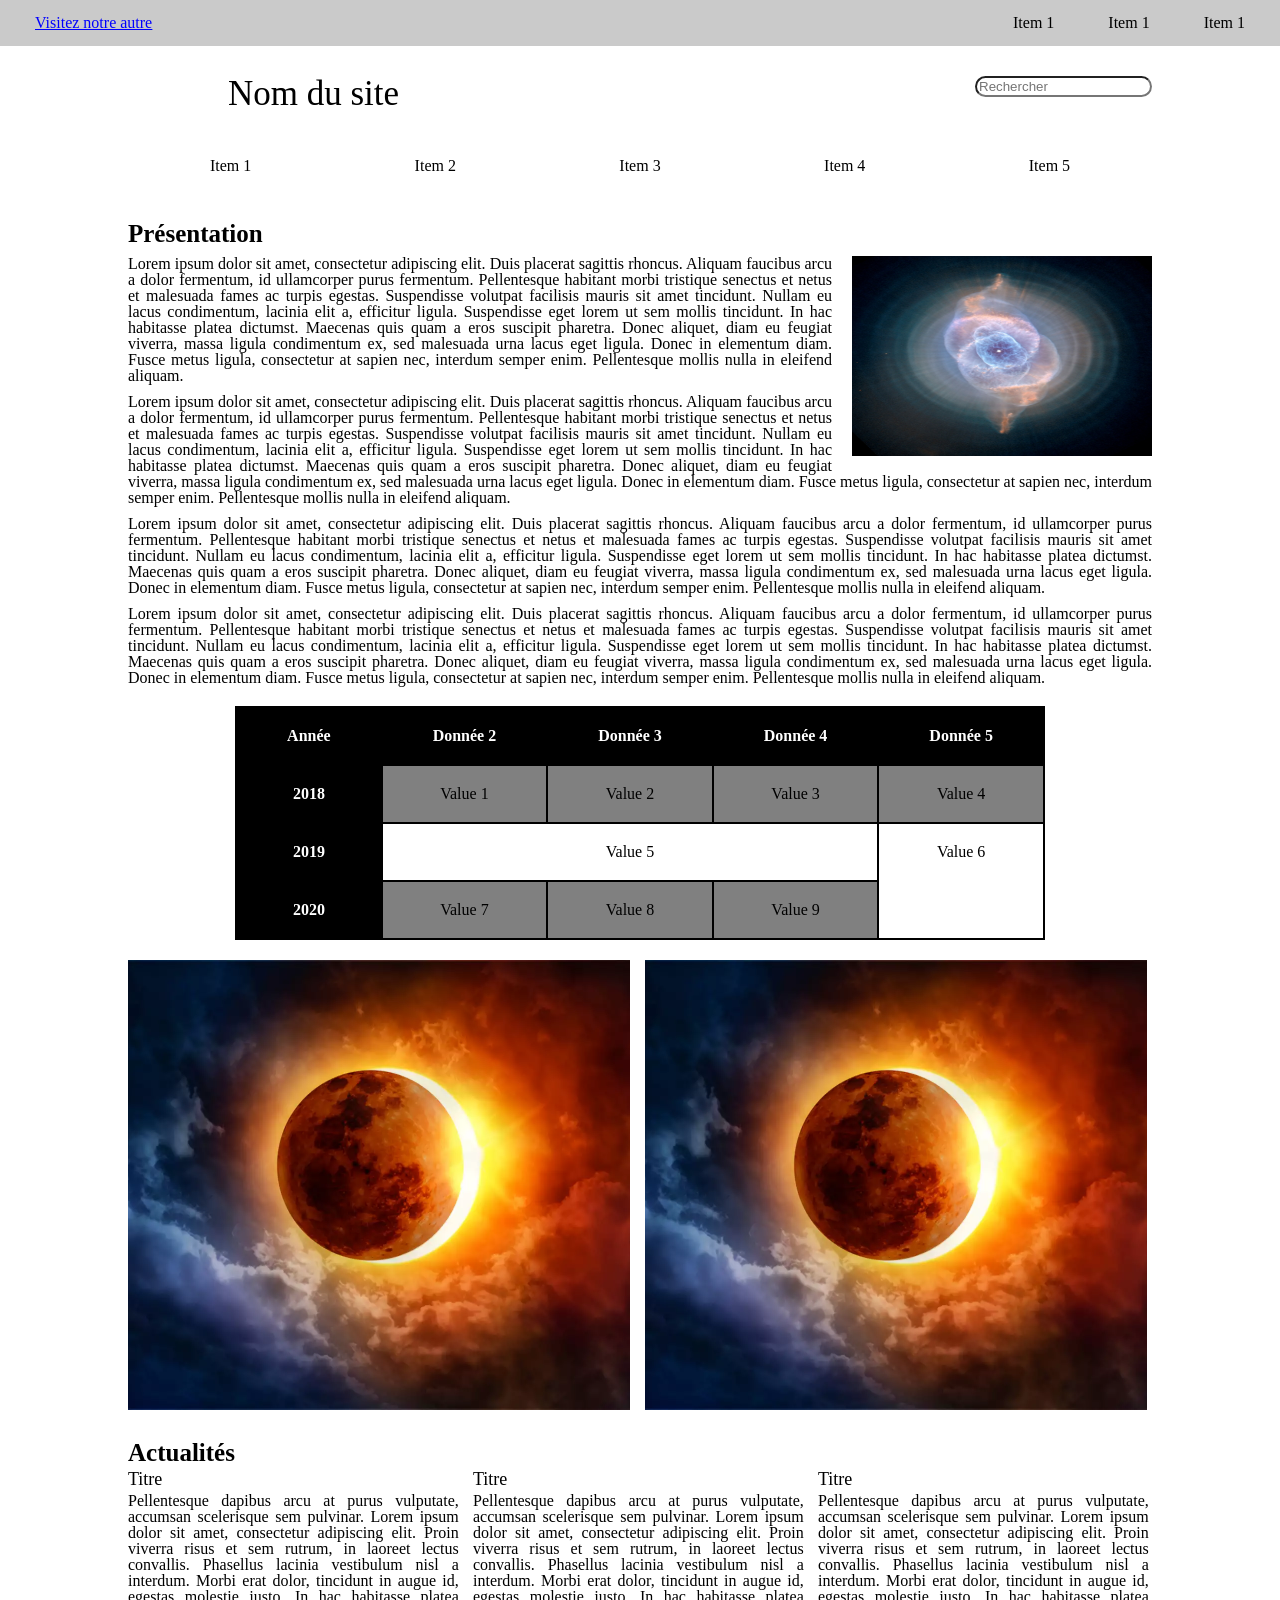
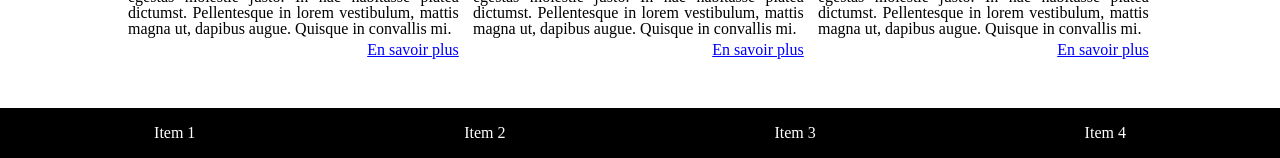
<file: TP/TP8/index.html>
<!doctype html>
<html lang="fr">
<head>
	<meta charset="utf-8">
	<title>Titre de la page</title>
	<link rel="stylesheet" href="./style/style.css">
	<link rel="stylesheet" href="./style/style-mobile.css">
</head>
<body>
	<header>
		<nav>
			<ul id="bleu">
				<li><a href="#">Visitez notre autre </a></li>
			</ul>
			<ul>
				<li><a href="#">Item 1</a></li>
				<li><a href="#">Item 1</a></li>
				<li><a href="#">Item 1</a></li>
			</ul>
		</nav>
	</header>

	<main>
		<div id="recherche">
			<div>
				<h1>Nom du site</h1>
			</div>
			<div>
				<input type="text" placeholder="Rechercher">
			</div>
		</div>

		<nav id="menu">
			<ul>
				<li><a href="#">Item 1</a>
					<ul>
						<li><a href="#">Item 1</a></li>
						<li><a href="#">Item 2</a></li>
						<li><a href="#">Item 3</a></li>
						<li><a href="#">Item 4</a></li>
					</ul>
				</li>
				<li><a href="#">Item 2</a>
					<ul>
						<li><a href="#">Item 1</a></li>
						<li><a href="#">Item 2</a></li>
						<li><a href="#">Item 3</a></li>
						<li><a href="#">Item 4</a></li>
					</ul>
				</li>
				<li><a href="#">Item 3</a>
					<ul>
						<li><a href="#">Item 1</a></li>
						<li><a href="#">Item 2</a></li>
						<li><a href="#">Item 3</a></li>
						<li><a href="#">Item 4</a></li>
					</ul>
				</li>
				<li><a href="#">Item 4</a>
					<ul>
						<li><a href="#">Item 1</a></li>
						<li><a href="#">Item 2</a></li>
						<li><a href="#">Item 3</a></li>
						<li><a href="#">Item 4</a></li>
					</ul>
				</li>
				<li><a href="#">Item 5</a>
					<ul>
						<li><a href="#">Item 1</a></li>
						<li><a href="#">Item 2</a></li>
						<li><a href="#">Item 3</a></li>
						<li class="noBorder"><a href="#">Item 4</a></li>
					</ul>
				</li>
			</ul>
		</nav>
		<div id="firstBlock">
			<h1>Présentation</h1>
			<div id="image">
				<img src="./media/presentation.jpg" width="300" height="200" alt="présentation">
			</div>
			<p>Lorem ipsum dolor sit amet, consectetur adipiscing elit. Duis placerat sagittis rhoncus. Aliquam faucibus arcu a dolor fermentum, id ullamcorper purus fermentum. Pellentesque habitant morbi tristique senectus et netus et malesuada fames ac turpis egestas. Suspendisse volutpat facilisis mauris sit amet tincidunt. Nullam eu lacus condimentum, lacinia elit a, efficitur ligula. Suspendisse eget lorem ut sem mollis tincidunt. In hac habitasse platea dictumst. Maecenas quis quam a eros suscipit pharetra. Donec aliquet, diam eu feugiat viverra, massa ligula condimentum ex, sed malesuada urna lacus eget ligula. Donec in elementum diam. Fusce metus ligula, consectetur at sapien nec, interdum semper enim. Pellentesque mollis nulla in eleifend aliquam.</p>
			<p>Lorem ipsum dolor sit amet, consectetur adipiscing elit. Duis placerat sagittis rhoncus. Aliquam faucibus arcu a dolor fermentum, id ullamcorper purus fermentum. Pellentesque habitant morbi tristique senectus et netus et malesuada fames ac turpis egestas. Suspendisse volutpat facilisis mauris sit amet tincidunt. Nullam eu lacus condimentum, lacinia elit a, efficitur ligula. Suspendisse eget lorem ut sem mollis tincidunt. In hac habitasse platea dictumst. Maecenas quis quam a eros suscipit pharetra. Donec aliquet, diam eu feugiat viverra, massa ligula condimentum ex, sed malesuada urna lacus eget ligula. Donec in elementum diam. Fusce metus ligula, consectetur at sapien nec, interdum semper enim. Pellentesque mollis nulla in eleifend aliquam.</p>
			<p>Lorem ipsum dolor sit amet, consectetur adipiscing elit. Duis placerat sagittis rhoncus. Aliquam faucibus arcu a dolor fermentum, id ullamcorper purus fermentum. Pellentesque habitant morbi tristique senectus et netus et malesuada fames ac turpis egestas. Suspendisse volutpat facilisis mauris sit amet tincidunt. Nullam eu lacus condimentum, lacinia elit a, efficitur ligula. Suspendisse eget lorem ut sem mollis tincidunt. In hac habitasse platea dictumst. Maecenas quis quam a eros suscipit pharetra. Donec aliquet, diam eu feugiat viverra, massa ligula condimentum ex, sed malesuada urna lacus eget ligula. Donec in elementum diam. Fusce metus ligula, consectetur at sapien nec, interdum semper enim. Pellentesque mollis nulla in eleifend aliquam.</p>
			<p>Lorem ipsum dolor sit amet, consectetur adipiscing elit. Duis placerat sagittis rhoncus. Aliquam faucibus arcu a dolor fermentum, id ullamcorper purus fermentum. Pellentesque habitant morbi tristique senectus et netus et malesuada fames ac turpis egestas. Suspendisse volutpat facilisis mauris sit amet tincidunt. Nullam eu lacus condimentum, lacinia elit a, efficitur ligula. Suspendisse eget lorem ut sem mollis tincidunt. In hac habitasse platea dictumst. Maecenas quis quam a eros suscipit pharetra. Donec aliquet, diam eu feugiat viverra, massa ligula condimentum ex, sed malesuada urna lacus eget ligula. Donec in elementum diam. Fusce metus ligula, consectetur at sapien nec, interdum semper enim. Pellentesque mollis nulla in eleifend aliquam.</p>
		</div>
		
		<div id="secondBlock">
			<table>
				<thead>
					<tr>
						<th class="fondnoir">Année</th>
						<th class="fondnoir">Donnée 2</th>
						<th class="fondnoir">Donnée 3</th>
						<th class="fondnoir">Donnée 4</th>
						<th class="fondnoir">Donnée 5</th>
					</tr>
				</thead>
				<tbody>
					<tr>
						<td class="fondnoir">2018</td>
						<td class="fondgris">Value 1</td>
						<td class="fondgris">Value 2</td>
						<td class="fondgris">Value 3</td>
						<td class="fondgris">Value 4</td>
					</tr>
					<tr>
						<td class="fondnoir">2019</td>
						<td colspan="3">Value 5</td>
						<td rowspan="2">Value 6</td>
					</tr>
					<tr>
						<td class="fondnoir">2020</td>
						<td class="fondgris">Value 7</td>
						<td class="fondgris">Value 8</td>
						<td class="fondgris">Value 9</td>
					</tr>
				</tbody>
			</table>
		</div>

		<div id="thirdBlock">
			<section>
				<img src="./media/splash.jpg" alt="image" class="img">
				<img src="./media/splash.jpg" alt="image" class="img">
			</section>
		</div>

		<div id="fourthBlock">
			<h1>Actualités</h1>
			<div id="container">
				<section>
					<h1>Titre</h1>
					<p>Pellentesque dapibus arcu at purus vulputate, accumsan scelerisque sem pulvinar. Lorem ipsum dolor sit amet, consectetur adipiscing elit. Proin viverra risus et sem rutrum, in laoreet lectus convallis. Phasellus lacinia vestibulum nisl a interdum. Morbi erat dolor, tincidunt in augue id, egestas molestie justo. In hac habitasse platea dictumst. Pellentesque in lorem vestibulum, mattis magna ut, dapibus augue. Quisque in convallis mi.</p>
					<div>
						<a href="#">En savoir plus</a>
					</div>
				</section>
				<section>
					<h1>Titre</h1>
					<p>Pellentesque dapibus arcu at purus vulputate, accumsan scelerisque sem pulvinar. Lorem ipsum dolor sit amet, consectetur adipiscing elit. Proin viverra risus et sem rutrum, in laoreet lectus convallis. Phasellus lacinia vestibulum nisl a interdum. Morbi erat dolor, tincidunt in augue id, egestas molestie justo. In hac habitasse platea dictumst. Pellentesque in lorem vestibulum, mattis magna ut, dapibus augue. Quisque in convallis mi.</p>
					<div>
						<a href="#">En savoir plus</a>
					</div>
				</section>
				<section>
					<h1>Titre</h1>
					<p>Pellentesque dapibus arcu at purus vulputate, accumsan scelerisque sem pulvinar. Lorem ipsum dolor sit amet, consectetur adipiscing elit. Proin viverra risus et sem rutrum, in laoreet lectus convallis. Phasellus lacinia vestibulum nisl a interdum. Morbi erat dolor, tincidunt in augue id, egestas molestie justo. In hac habitasse platea dictumst. Pellentesque in lorem vestibulum, mattis magna ut, dapibus augue. Quisque in convallis mi.</p>
					<div>
						<a href="#">En savoir plus</a>
					</div>
				</section>
			</div>
		</div>
	</main>

	<footer>
		<nav>
			<ul>
				<li><a href="#">Item 1</a></li>
				<li><a href="#">Item 2</a></li>
				<li><a href="#">Item 3</a></li>
				<li class="noBorder"><a href="#">Item 4</a></li>
			</ul>
		</nav>
	</footer>
</body>
</html>
</file>
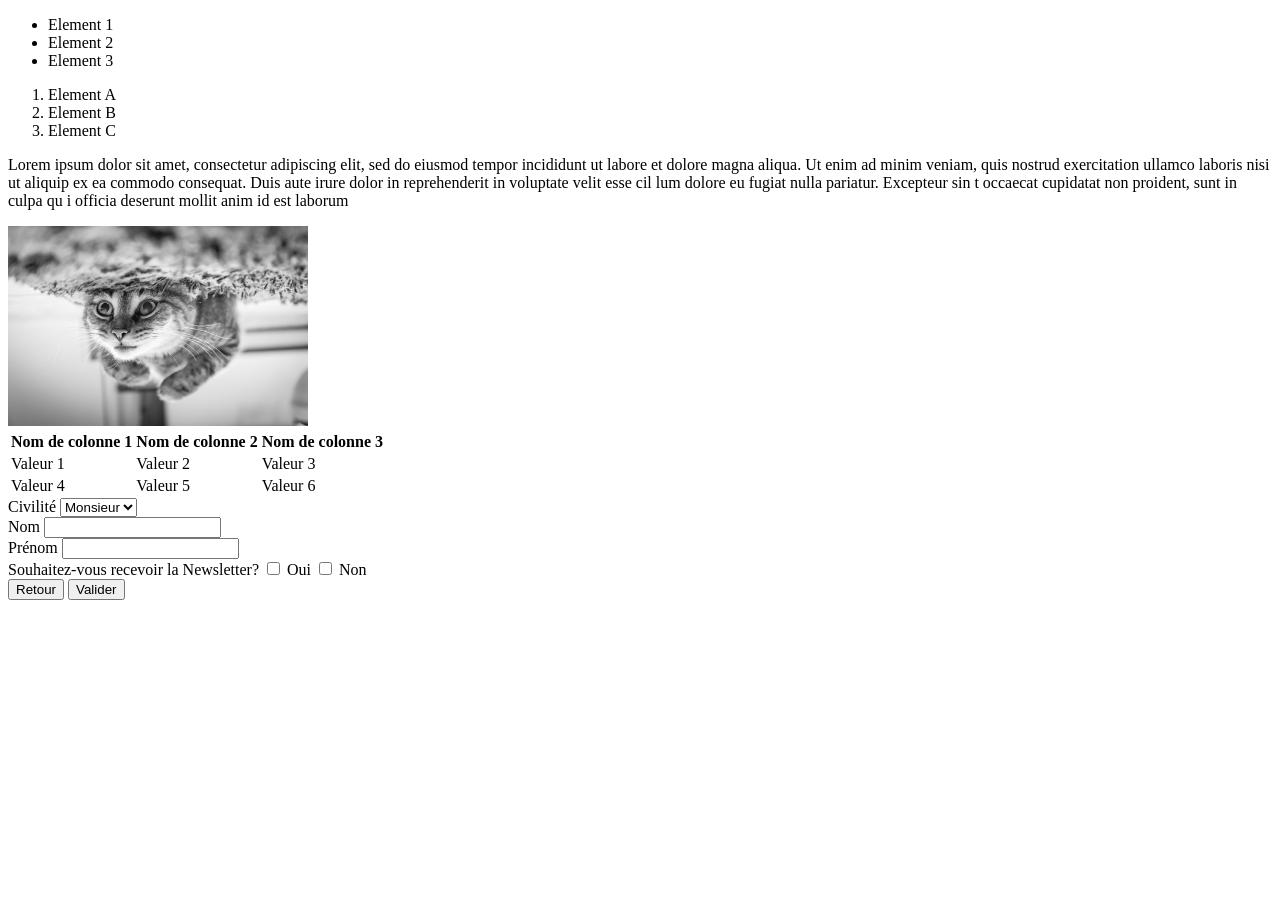
<file: TD/TD1/exo1/index.html>
<!DOCTYPE html>
<html lang="fr">
<head>
    <meta charset="UTF-8">
    <title>Titre de la page</title>
</head>
<body style="font-family: 'Times New Roman', Times, serif;">
    <ul>
        <li>Element 1</li>
        <li>Element 2</li>
        <li>Element 3</li>
    </ul>
    <ol>
        <li>Element A</li>
        <li>Element B</li>
        <li>Element C</li>
    </ol>

    <P>Lorem ipsum dolor sit amet, consectetur adipiscing 
        elit, sed do eiusmod tempor incididunt ut labore 
        et dolore magna aliqua. Ut enim ad minim veniam, 
        quis nostrud exercitation ullamco laboris nisi ut 
        aliquip ex ea commodo consequat. Duis aute irure 
        dolor in reprehenderit in voluptate velit esse cil
        lum dolore eu fugiat nulla pariatur. Excepteur sin
        t occaecat cupidatat non proident, sunt in culpa qu
        i officia deserunt mollit anim id est laborum</P>

    <img src="./chat.jpg" height="200" width="300" alt="chat" />

    <table>
        <tr><td><b>Nom de colonne 1</b></td><td><b>Nom de colonne 2</b></td><td><b>Nom de colonne 3</b></td></tr>
        <tr><TD>Valeur 1</TD><td>Valeur 2</td><td>Valeur 3</td></tr>
        <tr><td>Valeur 4</td><td>Valeur 5</td><td>Valeur 6</td></tr>
    </table>
        
        <span>Civilité </span><select>
            <option>Monsieur</option>
            <option>Madame</option>
            <option>Autres</option>      
        </select>

        <form>
            Nom <input><br>
            Prénom <input>
        </form>

        <span>Souhaitez-vous recevoir la Newsletter?</span>
        <input type="checkbox" id="oui">
        <label for="oui">Oui</label>
        <input type="checkbox" id="non"> 
        <label for="non">Non</label><br>

        <button>Retour</button>
        <button>Valider</button>
        
    
</body>
</html>
</file>
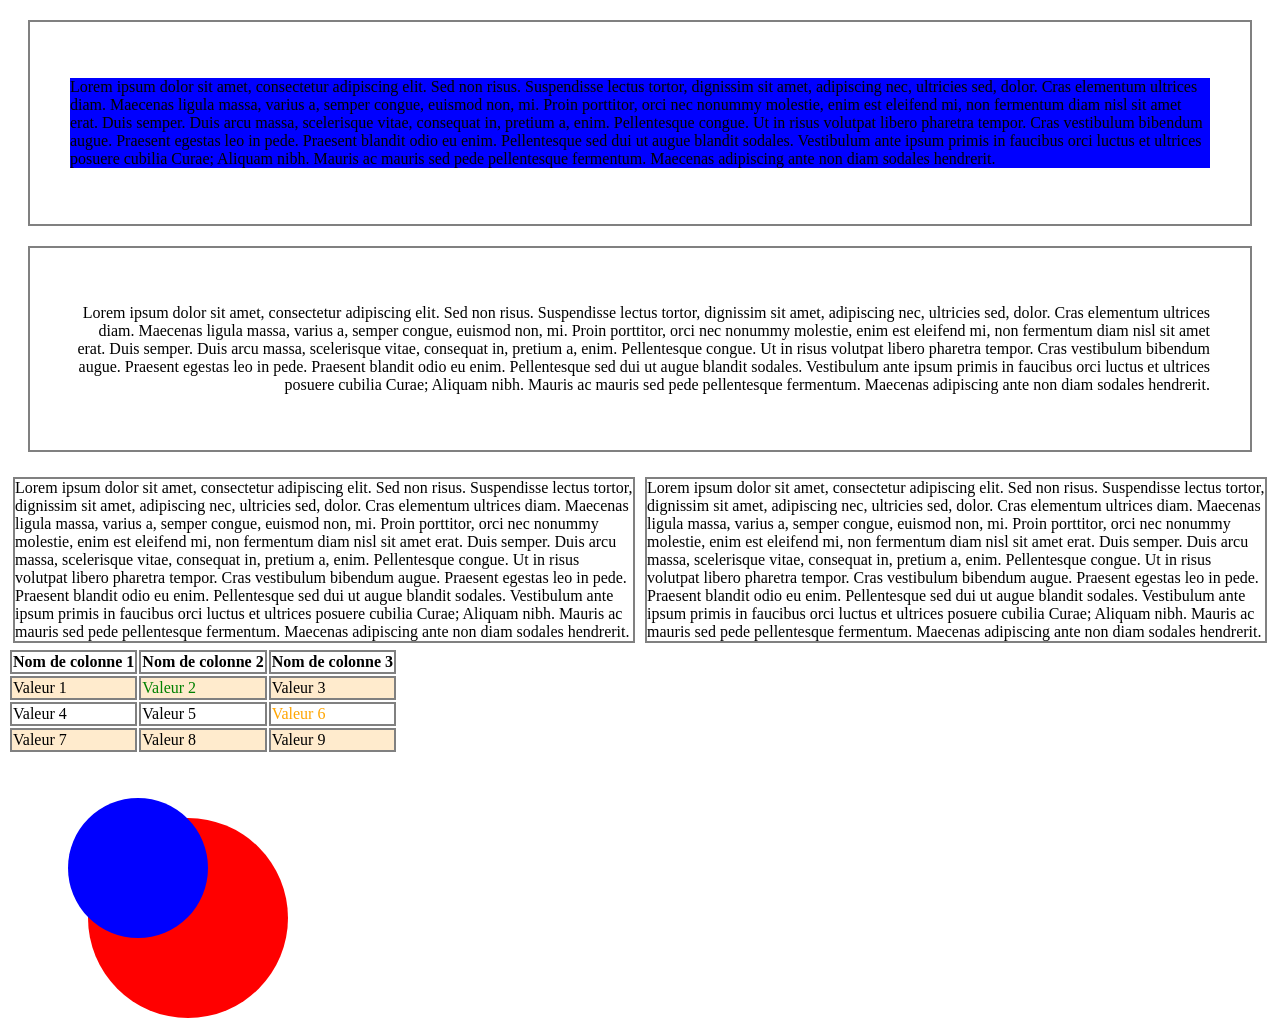
<file: TP/TP1/exo1/index.html>
<!doctype html>
<html lang="fr">
<head>
	<meta charset="utf-8">
	<title>Titre de la page</title>
	<link rel="stylesheet" type="text/css" href="./style.css">
</head>
<body>
	<div class="lorem1">
		<p>Lorem ipsum dolor sit amet, consectetur adipiscing elit. Sed non risus. 
            Suspendisse lectus tortor, dignissim sit amet, adipiscing nec, ultricies 
            sed, dolor. Cras elementum ultrices diam. Maecenas ligula massa, varius a, 
            semper congue, euismod non, mi. Proin porttitor, orci nec nonummy molestie, 
            enim est eleifend mi, non fermentum diam nisl sit amet erat. Duis semper. 
            Duis arcu massa, scelerisque vitae, consequat in, pretium a, enim. Pellentesque 
            congue. Ut in risus volutpat libero pharetra tempor. Cras vestibulum bibendum 
            augue. Praesent egestas leo in pede. Praesent blandit odio eu enim. Pellentesque 
            sed dui ut augue blandit sodales. Vestibulum ante ipsum primis in faucibus orci 
            luctus et ultrices posuere cubilia Curae; Aliquam nibh. Mauris ac mauris sed pede 
            pellentesque fermentum. Maecenas adipiscing ante non diam sodales hendrerit.</p>
	</div>

      <div class="lorem2">
		<p>Lorem ipsum dolor sit amet, consectetur adipiscing elit. Sed non risus. 
            Suspendisse lectus tortor, dignissim sit amet, adipiscing nec, ultricies 
            sed, dolor. Cras elementum ultrices diam. Maecenas ligula massa, varius a, 
            semper congue, euismod non, mi. Proin porttitor, orci nec nonummy molestie, 
            enim est eleifend mi, non fermentum diam nisl sit amet erat. Duis semper. 
            Duis arcu massa, scelerisque vitae, consequat in, pretium a, enim. Pellentesque 
            congue. Ut in risus volutpat libero pharetra tempor. Cras vestibulum bibendum 
            augue. Praesent egestas leo in pede. Praesent blandit odio eu enim. Pellentesque 
            sed dui ut augue blandit sodales. Vestibulum ante ipsum primis in faucibus orci 
            luctus et ultrices posuere cubilia Curae; Aliquam nibh. Mauris ac mauris sed pede 
            pellentesque fermentum. Maecenas adipiscing ante non diam sodales hendrerit.</p>
	</div>

      <div class="lorem3">
		<p class="left">Lorem ipsum dolor sit amet, consectetur adipiscing elit. Sed non risus. 
            Suspendisse lectus tortor, dignissim sit amet, adipiscing nec, ultricies 
            sed, dolor. Cras elementum ultrices diam. Maecenas ligula massa, varius a, 
            semper congue, euismod non, mi. Proin porttitor, orci nec nonummy molestie, 
            enim est eleifend mi, non fermentum diam nisl sit amet erat. Duis semper. 
            Duis arcu massa, scelerisque vitae, consequat in, pretium a, enim. Pellentesque 
            congue. Ut in risus volutpat libero pharetra tempor. Cras vestibulum bibendum 
            augue. Praesent egestas leo in pede. Praesent blandit odio eu enim. Pellentesque 
            sed dui ut augue blandit sodales. Vestibulum ante ipsum primis in faucibus orci 
            luctus et ultrices posuere cubilia Curae; Aliquam nibh. Mauris ac mauris sed pede 
            pellentesque fermentum. Maecenas adipiscing ante non diam sodales hendrerit.</p>

		<p class="right">Lorem ipsum dolor sit amet, consectetur adipiscing elit. Sed non risus. 
            Suspendisse lectus tortor, dignissim sit amet, adipiscing nec, ultricies 
            sed, dolor. Cras elementum ultrices diam. Maecenas ligula massa, varius a, 
            semper congue, euismod non, mi. Proin porttitor, orci nec nonummy molestie, 
            enim est eleifend mi, non fermentum diam nisl sit amet erat. Duis semper. 
            Duis arcu massa, scelerisque vitae, consequat in, pretium a, enim. Pellentesque 
            congue. Ut in risus volutpat libero pharetra tempor. Cras vestibulum bibendum 
            augue. Praesent egestas leo in pede. Praesent blandit odio eu enim. Pellentesque 
            sed dui ut augue blandit sodales. Vestibulum ante ipsum primis in faucibus orci 
            luctus et ultrices posuere cubilia Curae; Aliquam nibh. Mauris ac mauris sed pede 
            pellentesque fermentum. Maecenas adipiscing ante non diam sodales hendrerit.</p>
	</div>

      <div class="table">
            <table>
                  <tr><td><b>Nom de colonne 1</b></td><td><b>Nom de colonne 2</b></td><td><b>Nom de colonne 3</b></td></tr>
                  <tr class="gris"><td>Valeur 1</td><td class="vert">Valeur 2</td><td>Valeur 3</td></tr>
                  <tr><td>Valeur 4</td><td>Valeur 5</td><td class="orange">Valeur 6</td></tr>
                  <tr class="gris"><td>Valeur 7</td><td>Valeur 8</td><td>Valeur 9</td></tr>
            </table>
      </div>

      <div>
            <p class="rouge"></p>
            <p class="bleu"></p>
      </div>
</body>

</html>
</file>
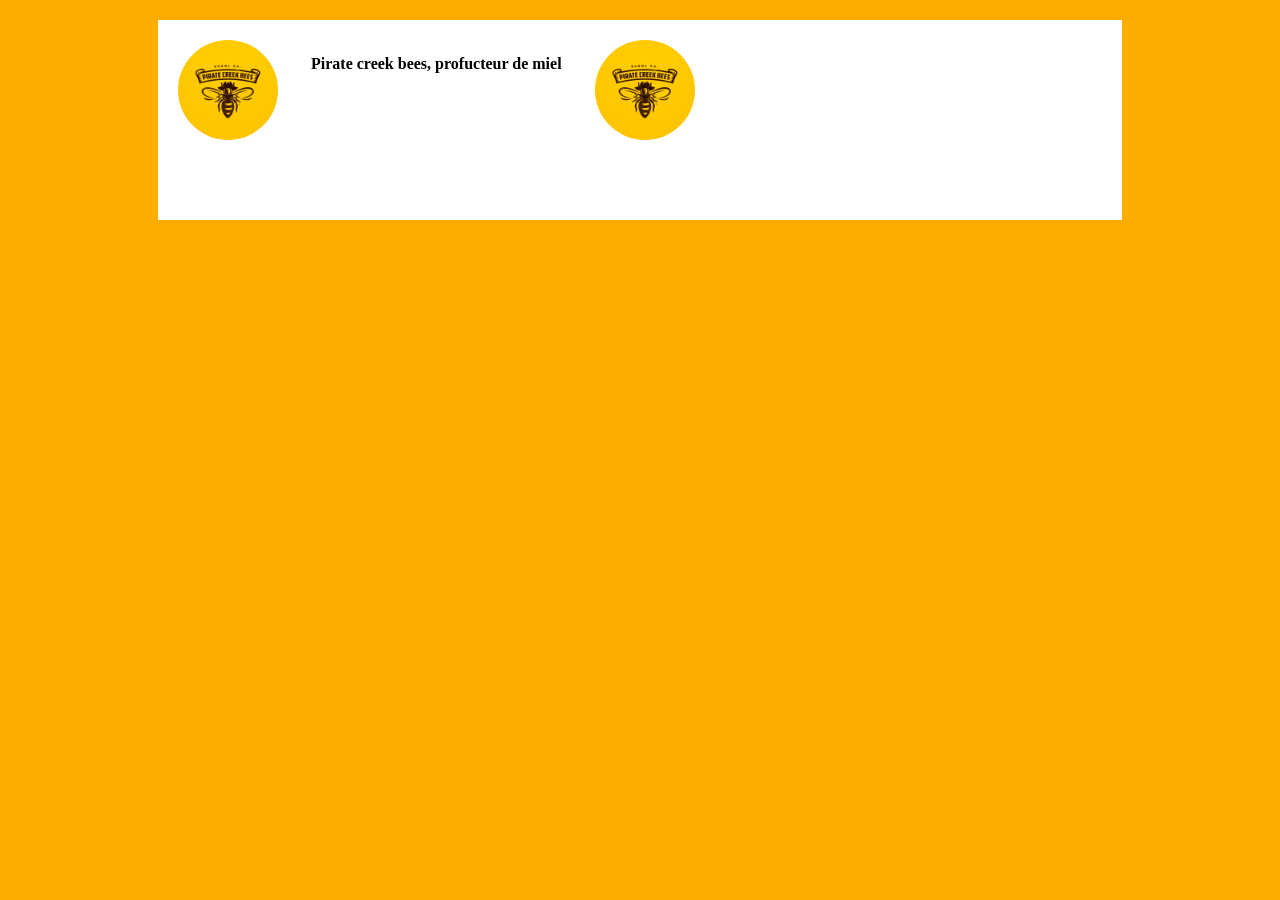
<file: TP/TP1/exo2/index.html>
<!doctype html>
<html lang="fr">
<head>
	<meta charset="utf-8">
	<title>Titre de la page</title>
	<link rel="stylesheet" type="text/css" href="./style.css">
</head>
<body>
	<div class="box_main">
		<img src="logo.png" width="100" height="100" class="logo1">
		<h4> Pirate creek bees, profucteur de miel</h4>
		<img src="logo.png" width="100" height="100" class="logo2">
	</div>
</body>

</html>
</file>
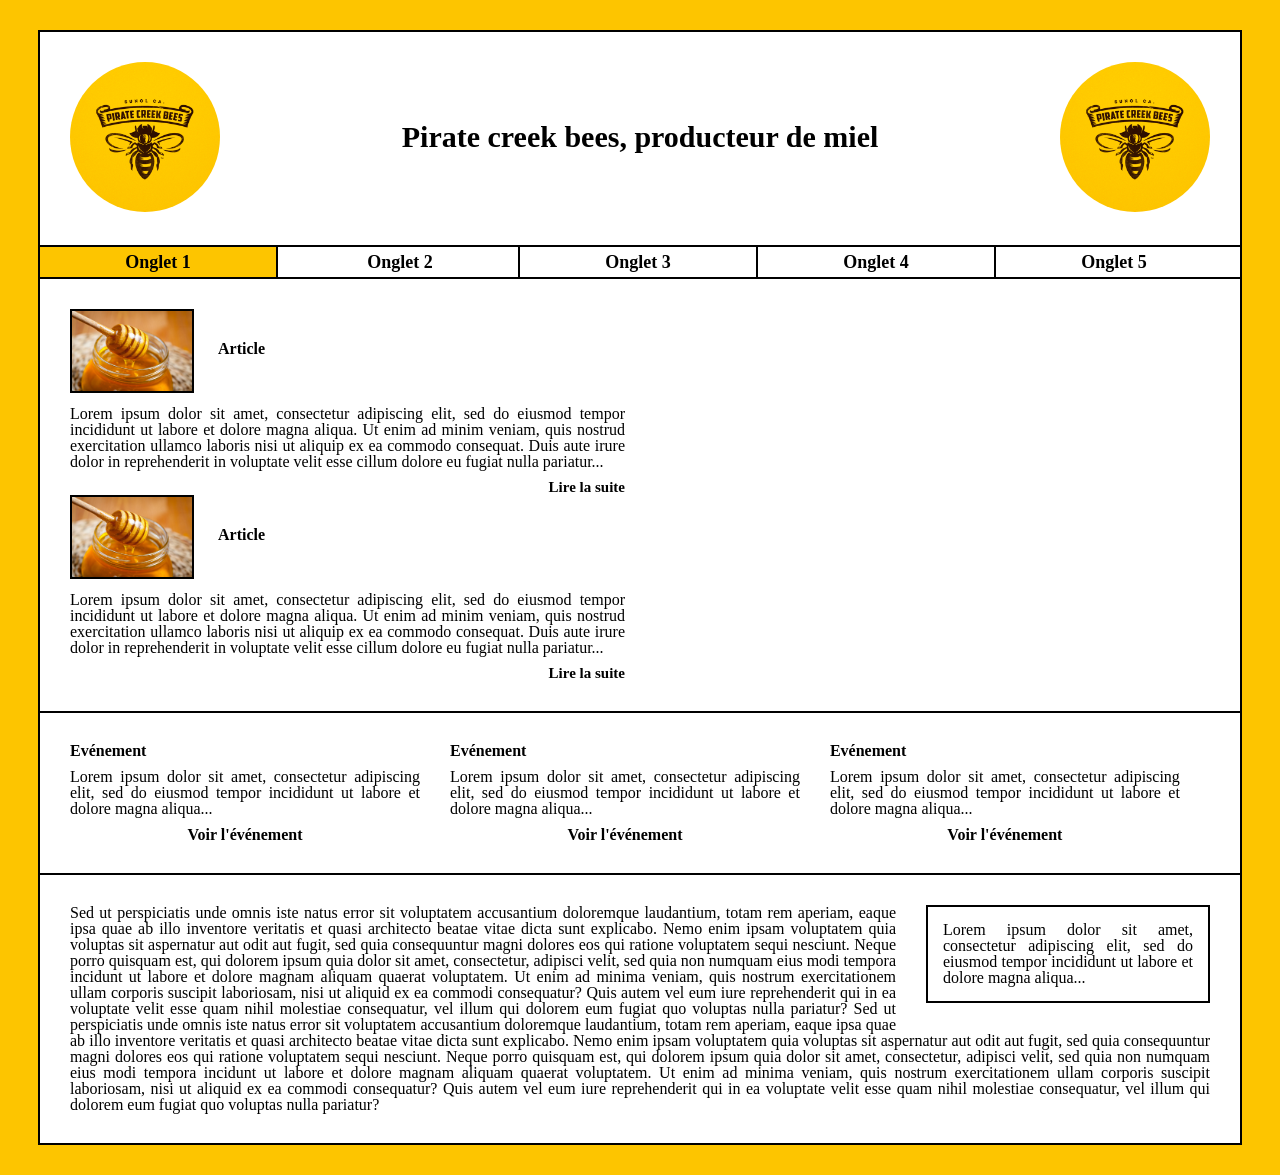
<file: TP/TP2/TD6/index.html>
<!doctype html>
<html lang="fr">
<head>
	<meta charset="utf-8">
	<title>Titre de la page</title>
	<link rel="stylesheet" href="style.css">
</head>
<body>
	<div id="container">
		<header>
			<img src="./media/logo.png" alt="logo entreprise"><h1>Pirate creek bees, producteur de miel</h1><img src="./media/logo.png" alt="logo entreprise">
		</header>
		<nav>
			<ul>
				<li>Onglet 1</li>
				<li><a href="">Onglet 2</a></li><li>
					<a href="">Onglet 3</a></li><li>
					<a href="">Onglet 4</a></li><li class="lastList">
					<a href="">Onglet 5</a></li>
			</ul>
		</nav>
		<div id="news">
			<article class="addPadding">
				<div>
					<img src="./media/honey.jpg" alt="Image article">
					<h2>Article</h2>
				</div>
				<div>
					Lorem ipsum dolor sit amet, consectetur adipiscing elit, sed do eiusmod tempor incididunt ut labore et dolore magna aliqua. Ut enim ad minim veniam, quis nostrud exercitation ullamco laboris nisi ut aliquip ex ea commodo consequat. Duis aute irure dolor in reprehenderit in voluptate velit esse cillum dolore eu fugiat nulla pariatur...
				</div>
				<a href="">Lire la suite</a>
			</article>
			<article>
				<div>
					<img src="./media/honey.jpg" alt="Image article">
					<h2>Article</h2>
				</div>
				<div>
					Lorem ipsum dolor sit amet, consectetur adipiscing elit, sed do eiusmod tempor incididunt ut labore et dolore magna aliqua. Ut enim ad minim veniam, quis nostrud exercitation ullamco laboris nisi ut aliquip ex ea commodo consequat. Duis aute irure dolor in reprehenderit in voluptate velit esse cillum dolore eu fugiat nulla pariatur...
				</div>
				<a href="">Lire la suite</a>
			</article>
		</div>
		<div id="events">
			<article class="addPadding">
				<h2>Evénement</h2>
				<div>
					Lorem ipsum dolor sit amet, consectetur adipiscing elit, sed do eiusmod tempor incididunt ut labore et dolore magna aliqua...
				</div>
				<a href="">Voir l'événement</a>
			</article><article class="addPadding">
				<h2>Evénement</h2>
				<div>
					Lorem ipsum dolor sit amet, consectetur adipiscing elit, sed do eiusmod tempor incididunt ut labore et dolore magna aliqua...
				</div>
				<a href="">Voir l'événement</a>
			</article><article>
				<h2>Evénement</h2>
				<div>
					Lorem ipsum dolor sit amet, consectetur adipiscing elit, sed do eiusmod tempor incididunt ut labore et dolore magna aliqua...
				</div>
				<a href="">Voir l'événement</a>
			</article>
		</div>
		<div id="presentation">
			<aside>
				Lorem ipsum dolor sit amet, consectetur adipiscing elit, sed do eiusmod tempor incididunt ut labore et dolore magna aliqua...
			</aside>
			<p>
				Sed ut perspiciatis unde omnis iste natus error sit voluptatem accusantium doloremque laudantium, totam rem aperiam, eaque ipsa quae ab illo inventore veritatis et quasi architecto beatae vitae dicta sunt explicabo. Nemo enim ipsam voluptatem quia voluptas sit aspernatur aut odit aut fugit, sed quia consequuntur magni dolores eos qui ratione voluptatem sequi nesciunt. Neque porro quisquam est, qui dolorem ipsum quia dolor sit amet, consectetur, adipisci velit, sed quia non numquam eius modi tempora incidunt ut labore et dolore magnam aliquam quaerat voluptatem. Ut enim ad minima veniam, quis nostrum exercitationem ullam corporis suscipit laboriosam, nisi ut aliquid ex ea commodi consequatur? Quis autem vel eum iure reprehenderit qui in ea voluptate velit esse quam nihil molestiae consequatur, vel illum qui dolorem eum fugiat quo voluptas nulla pariatur? Sed ut perspiciatis unde omnis iste natus error sit voluptatem accusantium doloremque laudantium, totam rem aperiam, eaque ipsa quae ab illo inventore veritatis et quasi architecto beatae vitae dicta sunt explicabo. Nemo enim ipsam voluptatem quia voluptas sit aspernatur aut odit aut fugit, sed quia consequuntur magni dolores eos qui ratione voluptatem sequi nesciunt. Neque porro quisquam est, qui dolorem ipsum quia dolor sit amet, consectetur, adipisci velit, sed quia non numquam eius modi tempora incidunt ut labore et dolore magnam aliquam quaerat voluptatem. Ut enim ad minima veniam, quis nostrum exercitationem ullam corporis suscipit laboriosam, nisi ut aliquid ex ea commodi consequatur? Quis autem vel eum iure reprehenderit qui in ea voluptate velit esse quam nihil molestiae consequatur, vel illum qui dolorem eum fugiat quo voluptas nulla pariatur?
			</p>
		</div>
	</div>
</body>
</html>
</file>
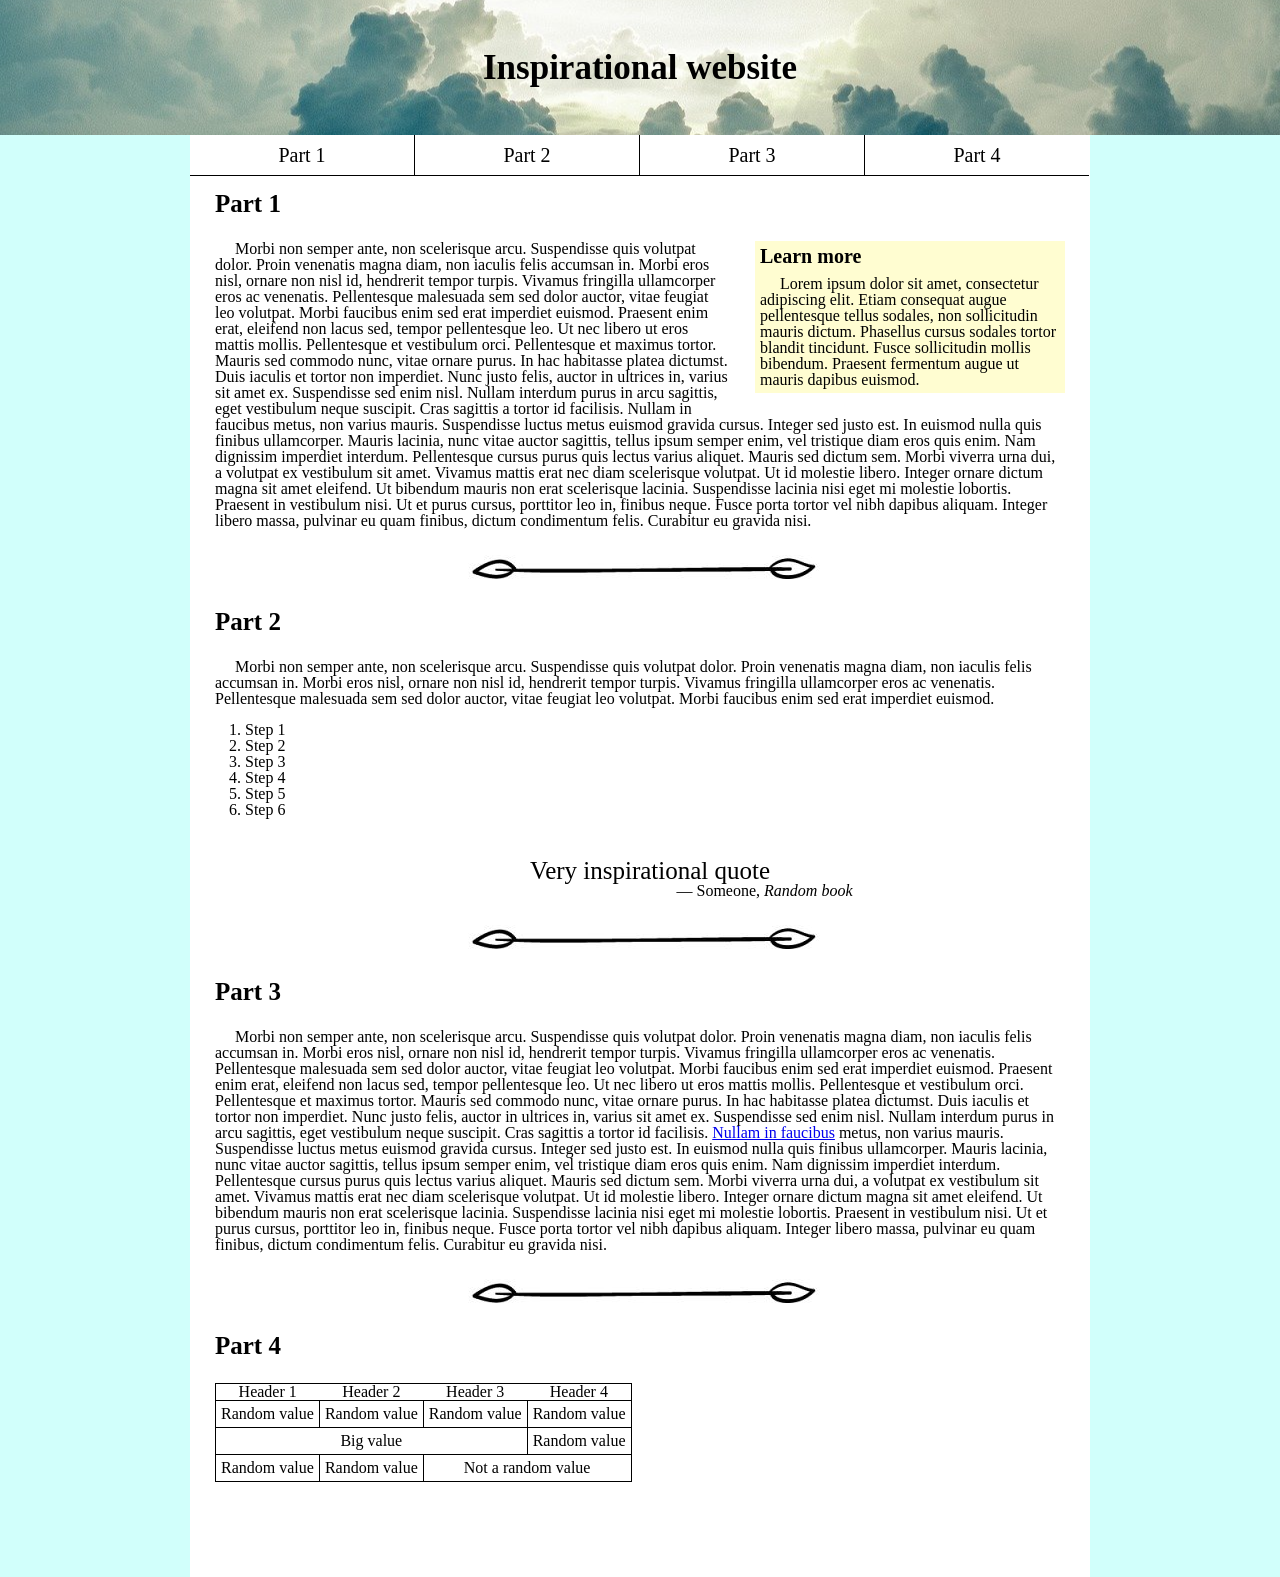
<file: TP/TP3/TD7/index.html>
<!doctype html>
<html lang="fr">
<head>
	<meta charset="utf-8">
	<title>TD noté</title>
	<link rel="stylesheet" href="./style.css">
</head>
<body>
	<header id="header">
		<h1>Inspirational website</h1>
	</header>
	<nav>
		<ul>
			<li><a href="">Part 1</a></li><li><a href="">Part 2</a></li><li><a href="">Part 3</a></li><li><a href="">Part 4</a></li>
		</ul>
	</nav>
	<main>
		<div id="content">
			<article>
				<h2>Part 1</h2>
				<div>
					<aside>
						<h3>Learn more</h3>
						<p>Lorem ipsum dolor sit amet, consectetur adipiscing elit. Etiam consequat augue pellentesque tellus sodales, non sollicitudin mauris dictum. Phasellus cursus sodales tortor blandit tincidunt. Fusce sollicitudin mollis bibendum. Praesent fermentum augue ut mauris dapibus euismod. </p>
					</aside>
					<p>Morbi non semper ante, non scelerisque arcu. Suspendisse quis volutpat dolor. Proin venenatis magna diam, non iaculis felis accumsan in. Morbi eros nisl, ornare non nisl id, hendrerit tempor turpis. Vivamus fringilla ullamcorper eros ac venenatis. Pellentesque malesuada sem sed dolor auctor, vitae feugiat leo volutpat. Morbi faucibus enim sed erat imperdiet euismod. Praesent enim erat, eleifend non lacus sed, tempor pellentesque leo. Ut nec libero ut eros mattis mollis. Pellentesque et vestibulum orci. Pellentesque et maximus tortor. Mauris sed commodo nunc, vitae ornare purus. In hac habitasse platea dictumst. Duis iaculis et tortor non imperdiet. Nunc justo felis, auctor in ultrices in, varius sit amet ex. Suspendisse sed enim nisl. Nullam interdum purus in arcu sagittis, eget vestibulum neque suscipit. Cras sagittis a tortor id facilisis. Nullam in faucibus metus, non varius mauris. Suspendisse luctus metus euismod gravida cursus. Integer sed justo est. In euismod nulla quis finibus ullamcorper. Mauris lacinia, nunc vitae auctor sagittis, tellus ipsum semper enim, vel tristique diam eros quis enim. Nam dignissim imperdiet interdum. Pellentesque cursus purus quis lectus varius aliquet. Mauris sed dictum sem. Morbi viverra urna dui, a volutpat ex vestibulum sit amet. Vivamus mattis erat nec diam scelerisque volutpat. Ut id molestie libero. Integer ornare dictum magna sit amet eleifend. Ut bibendum mauris non erat scelerisque lacinia. Suspendisse lacinia nisi eget mi molestie lobortis. Praesent in vestibulum nisi. Ut et purus cursus, porttitor leo in, finibus neque. Fusce porta tortor vel nibh dapibus aliquam. Integer libero massa, pulvinar eu quam finibus, dictum condimentum felis. Curabitur eu gravida nisi.</p>
				</div>
			</article>
			<article>
				<h2>Part 2</h2>
				<div>
					<p>Morbi non semper ante, non scelerisque arcu. Suspendisse quis volutpat dolor. Proin venenatis magna diam, non iaculis felis accumsan in. Morbi eros nisl, ornare non nisl id, hendrerit tempor turpis. Vivamus fringilla ullamcorper eros ac venenatis. Pellentesque malesuada sem sed dolor auctor, vitae feugiat leo volutpat. Morbi faucibus enim sed erat imperdiet euismod.</p>
					<ol>
						<li>Step 1</li>
						<li>Step 2</li>
						<li>Step 3</li>
						<li>Step 4</li>
						<li>Step 5</li>
						<li>Step 6</li>
					</ol>
				</div>
				<blockquote>
					<p>Very inspirational quote</p>
					<footer>— Someone, <cite>Random book</cite></footer>
				</blockquote>
			</article>
			<article>
				<h2>Part 3</h2>
				<div>
					<p>Morbi non semper ante, non scelerisque arcu. Suspendisse quis volutpat dolor. Proin venenatis magna diam, non iaculis felis accumsan in. Morbi eros nisl, ornare non nisl id, hendrerit tempor turpis. Vivamus fringilla ullamcorper eros ac venenatis. Pellentesque malesuada sem sed dolor auctor, vitae feugiat leo volutpat. Morbi faucibus enim sed erat imperdiet euismod. Praesent enim erat, eleifend non lacus sed, tempor pellentesque leo. Ut nec libero ut eros mattis mollis. Pellentesque et vestibulum orci. Pellentesque et maximus tortor. Mauris sed commodo nunc, vitae ornare purus. In hac habitasse platea dictumst. Duis iaculis et tortor non imperdiet. Nunc justo felis, auctor in ultrices in, varius sit amet ex. Suspendisse sed enim nisl. Nullam interdum purus in arcu sagittis, eget vestibulum neque suscipit. Cras sagittis a tortor id facilisis. <a href="#">Nullam in faucibus</a> metus, non varius mauris. Suspendisse luctus metus euismod gravida cursus. Integer sed justo est. In euismod nulla quis finibus ullamcorper. Mauris lacinia, nunc vitae auctor sagittis, tellus ipsum semper enim, vel tristique diam eros quis enim. Nam dignissim imperdiet interdum. Pellentesque cursus purus quis lectus varius aliquet. Mauris sed dictum sem. Morbi viverra urna dui, a volutpat ex vestibulum sit amet. Vivamus mattis erat nec diam scelerisque volutpat. Ut id molestie libero. Integer ornare dictum magna sit amet eleifend. Ut bibendum mauris non erat scelerisque lacinia. Suspendisse lacinia nisi eget mi molestie lobortis. Praesent in vestibulum nisi. Ut et purus cursus, porttitor leo in, finibus neque. Fusce porta tortor vel nibh dapibus aliquam. Integer libero massa, pulvinar eu quam finibus, dictum condimentum felis. Curabitur eu gravida nisi.</p>
				</div>
			</article>
			<article>
				<h2>Part 4</h2>
				<div>
					<table>
						<thead>
							<tr>
								<th>Header 1</th>
								<th>Header 2</th>
								<th>Header 3</th>
								<th>Header 4</th>
							</tr>
						</thead>
						<tbody>
							<tr>
								<td>Random value</td>
								<td>Random value</td>
								<td>Random value</td>
								<td>Random value</td>
							</tr>
							<tr>
								<td colspan="3">Big value</td>
								<td>Random value</td>
							</tr>
							<tr>
								<td>Random value</td>
								<td>Random value</td>
								<td colspan="2">Not a random value</td>
							</tr>
						</tbody>
					</table>
				</div>
			</article>
		</div>
		
	</main>
</body>
</html>
</file>
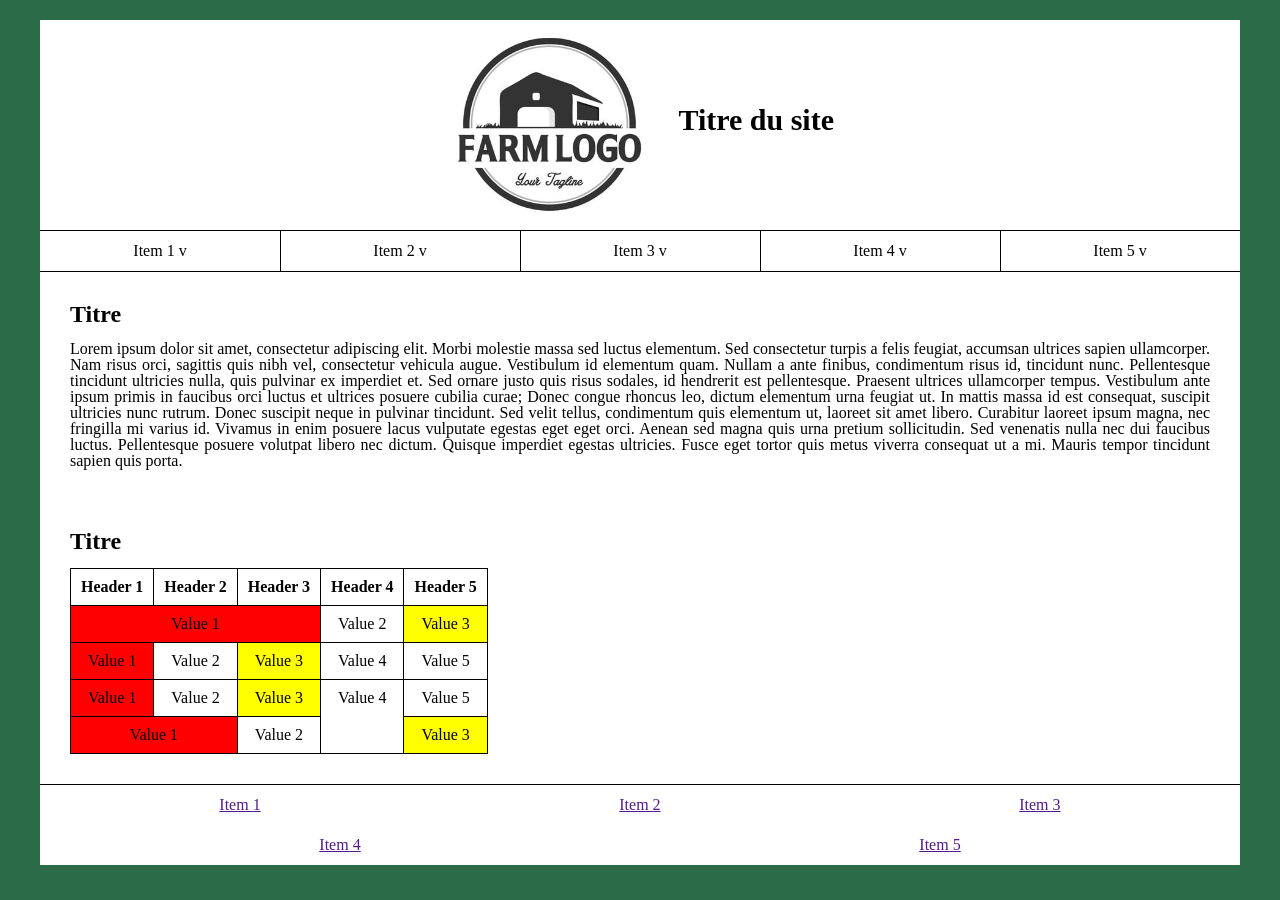
<file: TP/TP4/TD9/index.html>
<!doctype html>
<html lang="fr">
<head>
	<meta charset="utf-8">
	<title>Titre de la page</title>
	<link rel="stylesheet" href="style.css">
</head>
<body>
	<div id="mainContainer">
		<header>
			<div>
				<img src="./media/logo.jpg" alt="Logo de l'entreprise"><h1>Titre du site</h1>
			</div>
			<nav>
				<ul>
					<li><a href="">Item 1</a>
						<ul>
							<li><a href="#">Sous menu 1</a></li>
							<li><a href="#">Sous menu 2</a></li>
							<li><a href="#">Sous menu 3</a></li>
							<li><a href="#">Sous menu 4</a></li>
						</ul>
					</li><!--
 				 --><li><a href="">Item 2</a>
						<ul>
							<li><a href="#">Sous menu 1</a></li>
							<li><a href="#">Sous menu 2</a></li>
							<li><a href="#">Sous menu 3</a></li>
							<li><a href="#">Sous menu 4</a></li>
						</ul>
 				 	</li><!--
 				 --><li><a href="">Item 3</a>
						<ul>
							<li><a href="#">Sous menu 1</a></li>
							<li><a href="#">Sous menu 2</a></li>
							<li><a href="#">Sous menu 3</a></li>
							<li><a href="#">Sous menu 4</a></li>
						</ul>
					</li><!--
 				 --><li><a href="">Item 4</a>
						<ul>
							<li><a href="#">Sous menu 1</a></li>
							<li><a href="#">Sous menu 2</a></li>
							<li><a href="#">Sous menu 3</a></li>
							<li><a href="#">Sous menu 4</a></li>
						</ul>
					</li><!--
 				 --><li class="noBorder"><a href="">Item 5</a>
						<ul>
							<li><a href="#">Sous menu 1</a></li>
							<li><a href="#">Sous menu 2</a></li>
							<li><a href="#">Sous menu 3</a></li>
							<li><a href="#">Sous menu 4</a></li>
						</ul>
					</li>
				</ul>
			</nav>
		</header>
		<main>
			<div>
				<h2>Titre</h2>
				<p>
					Lorem ipsum dolor sit amet, consectetur adipiscing elit. Morbi molestie massa sed luctus elementum. Sed consectetur turpis a felis feugiat, accumsan ultrices sapien ullamcorper. Nam risus orci, sagittis quis nibh vel, consectetur vehicula augue. Vestibulum id elementum quam. Nullam a ante finibus, condimentum risus id, tincidunt nunc. Pellentesque tincidunt ultricies nulla, quis pulvinar ex imperdiet et. Sed ornare justo quis risus sodales, id hendrerit est pellentesque. Praesent ultrices ullamcorper tempus. Vestibulum ante ipsum primis in faucibus orci luctus et ultrices posuere cubilia curae; Donec congue rhoncus leo, dictum elementum urna feugiat ut. In mattis massa id est consequat, suscipit ultricies nunc rutrum. Donec suscipit neque in pulvinar tincidunt. Sed velit tellus, condimentum quis elementum ut, laoreet sit amet libero. Curabitur laoreet ipsum magna, nec fringilla mi varius id.

					Vivamus in enim posuere lacus vulputate egestas eget eget orci. Aenean sed magna quis urna pretium sollicitudin. Sed venenatis nulla nec dui faucibus luctus. Pellentesque posuere volutpat libero nec dictum. Quisque imperdiet egestas ultricies. Fusce eget tortor quis metus viverra consequat ut a mi. Mauris tempor tincidunt sapien quis porta.
				</p>
			</div>
			<div>
				<h2>Titre</h2>
				<table>
					<thead>
						<tr>
							<th>Header 1</th>
							<th>Header 2</th>
							<th>Header 3</th>
							<th>Header 4</th>
							<th>Header 5</th>
						</tr>
					</thead>
					<tbody>
						<tr>
							<td colspan="3">Value 1</td>
							<td>Value 2</td>
							<td>Value 3</td>
						</tr>
						<tr>
							<td>Value 1</td>
							<td>Value 2</td>
							<td>Value 3</td>
							<td>Value 4</td>
							<td>Value 5</td>
						</tr>
						<tr>
							<td>Value 1</td>
							<td>Value 2</td>
							<td>Value 3</td>
							<td rowspan="2">Value 4</td>
							<td>Value 5</td>
						</tr>
						<tr>
							<td colspan="2">Value 1</td>
							<td>Value 2</td>
							<td>Value 3</td>
						</tr>
					</tbody>
				</table>
			</div>
		</main>
		<footer>
			<ul>
				<li><a href="">Item 1</a></li><li><a href="">Item 2</a></li><li><a href="">Item 3</a></li>
			</ul>
			<ul>
				<li><a href="">Item 4</a></li><li><a href="">Item 5</a></li>
			</ul>
		</footer>
	</div>
</body>
</html>
</file>
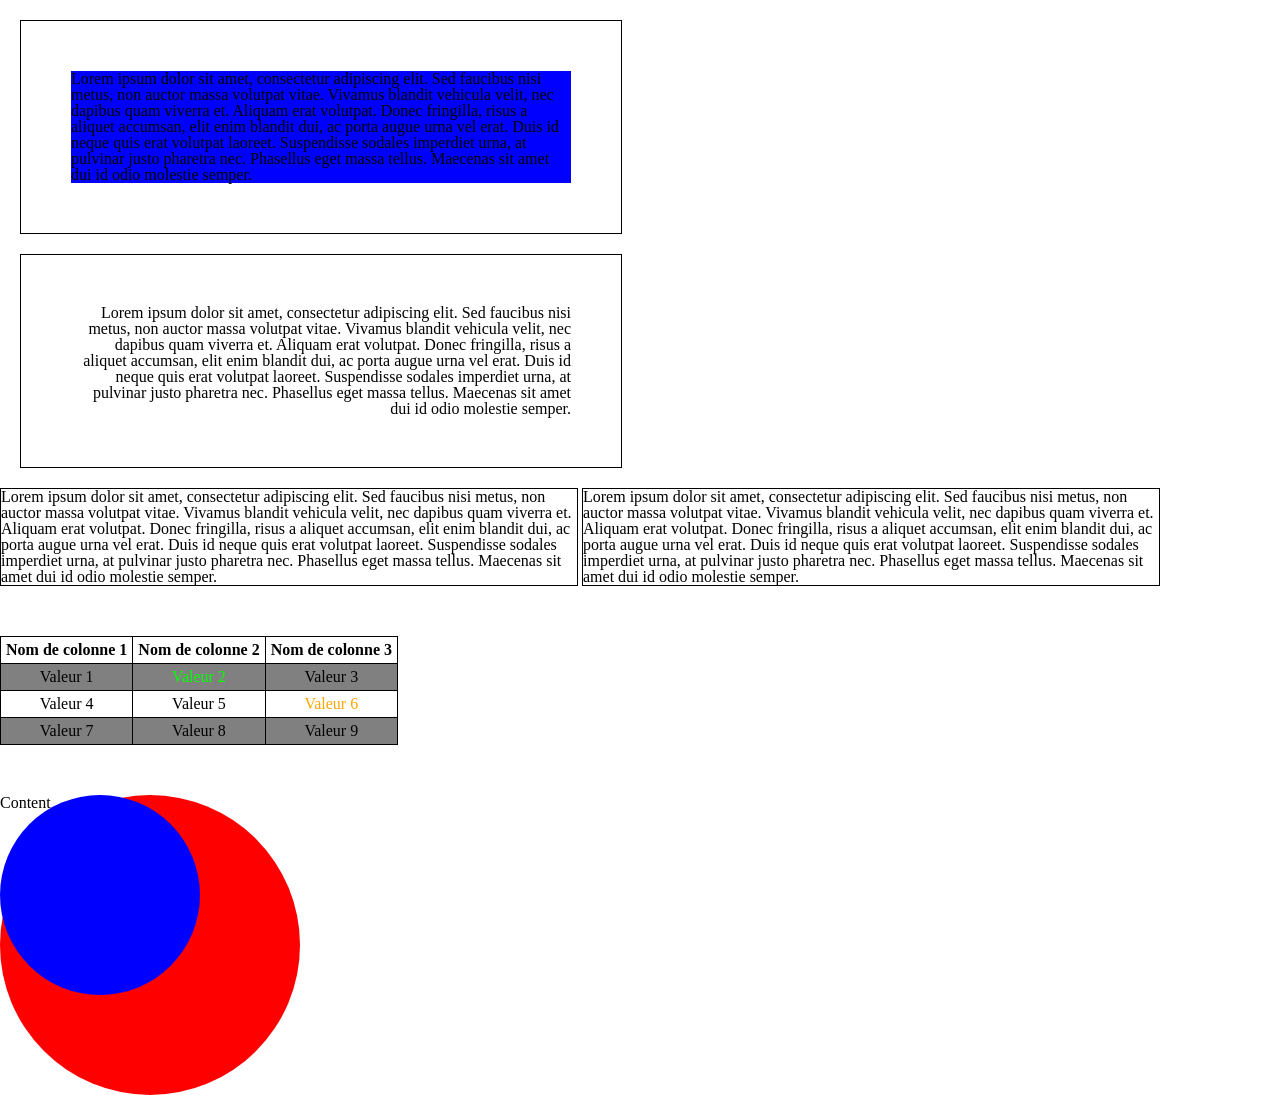
<file: TP/TP2/Exercice/Exercice/index.html>
<!doctype html>
<html lang="fr">
<head>
	<meta charset="utf-8">
	<title>Titre de la page</title>
	<link rel="stylesheet" type="text/css" href="./style.css">
</head>
<body>
	<div id="first">
		<p>
			Lorem ipsum dolor sit amet, consectetur adipiscing elit. Sed faucibus nisi metus, non auctor massa volutpat vitae. Vivamus blandit vehicula velit, nec dapibus quam viverra et. Aliquam erat volutpat. Donec fringilla, risus a aliquet accumsan, elit enim blandit dui, ac porta augue urna vel erat. Duis id neque quis erat volutpat laoreet. Suspendisse sodales imperdiet urna, at pulvinar justo pharetra nec. Phasellus eget massa tellus. Maecenas sit amet dui id odio molestie semper.
		</p>
	</div>
	<div id="second">
		<p>
			Lorem ipsum dolor sit amet, consectetur adipiscing elit. Sed faucibus nisi metus, non auctor massa volutpat vitae. Vivamus blandit vehicula velit, nec dapibus quam viverra et. Aliquam erat volutpat. Donec fringilla, risus a aliquet accumsan, elit enim blandit dui, ac porta augue urna vel erat. Duis id neque quis erat volutpat laoreet. Suspendisse sodales imperdiet urna, at pulvinar justo pharetra nec. Phasellus eget massa tellus. Maecenas sit amet dui id odio molestie semper.
		</p>
	</div>
	<div id="third">
		<p>
			Lorem ipsum dolor sit amet, consectetur adipiscing elit. Sed faucibus nisi metus, non auctor massa volutpat vitae. Vivamus blandit vehicula velit, nec dapibus quam viverra et. Aliquam erat volutpat. Donec fringilla, risus a aliquet accumsan, elit enim blandit dui, ac porta augue urna vel erat. Duis id neque quis erat volutpat laoreet. Suspendisse sodales imperdiet urna, at pulvinar justo pharetra nec. Phasellus eget massa tellus. Maecenas sit amet dui id odio molestie semper.
		</p>
		<p>
			Lorem ipsum dolor sit amet, consectetur adipiscing elit. Sed faucibus nisi metus, non auctor massa volutpat vitae. Vivamus blandit vehicula velit, nec dapibus quam viverra et. Aliquam erat volutpat. Donec fringilla, risus a aliquet accumsan, elit enim blandit dui, ac porta augue urna vel erat. Duis id neque quis erat volutpat laoreet. Suspendisse sodales imperdiet urna, at pulvinar justo pharetra nec. Phasellus eget massa tellus. Maecenas sit amet dui id odio molestie semper.
		</p>
	</div>
	<div id="fourth">		
		<table style="margin-bottom: 50px;">
			<thead>
				<tr>
					<th>Nom de colonne 1</th>
					<th>Nom de colonne 2</th>
					<th>Nom de colonne 3</th>
				</tr>
			</thead>
			<tbody>
				<tr class="grey">
					<td>Valeur 1</td>
					<td class="green">Valeur 2</td>
					<td>Valeur 3</td>
				</tr>

				<tr>
					<td>Valeur 4</td>
					<td>Valeur 5</td>
					<td class="orange">Valeur 6</td>
				</tr>

				<tr class="grey">
					<td>Valeur 7</td>
					<td>Valeur 8</td>
					<td>Valeur 9</td>
				</tr>
			</tbody>
		</table>
	</div>

	<div id="five">
		<div>Content</div>
	</div>
</body>
</html>
</file>
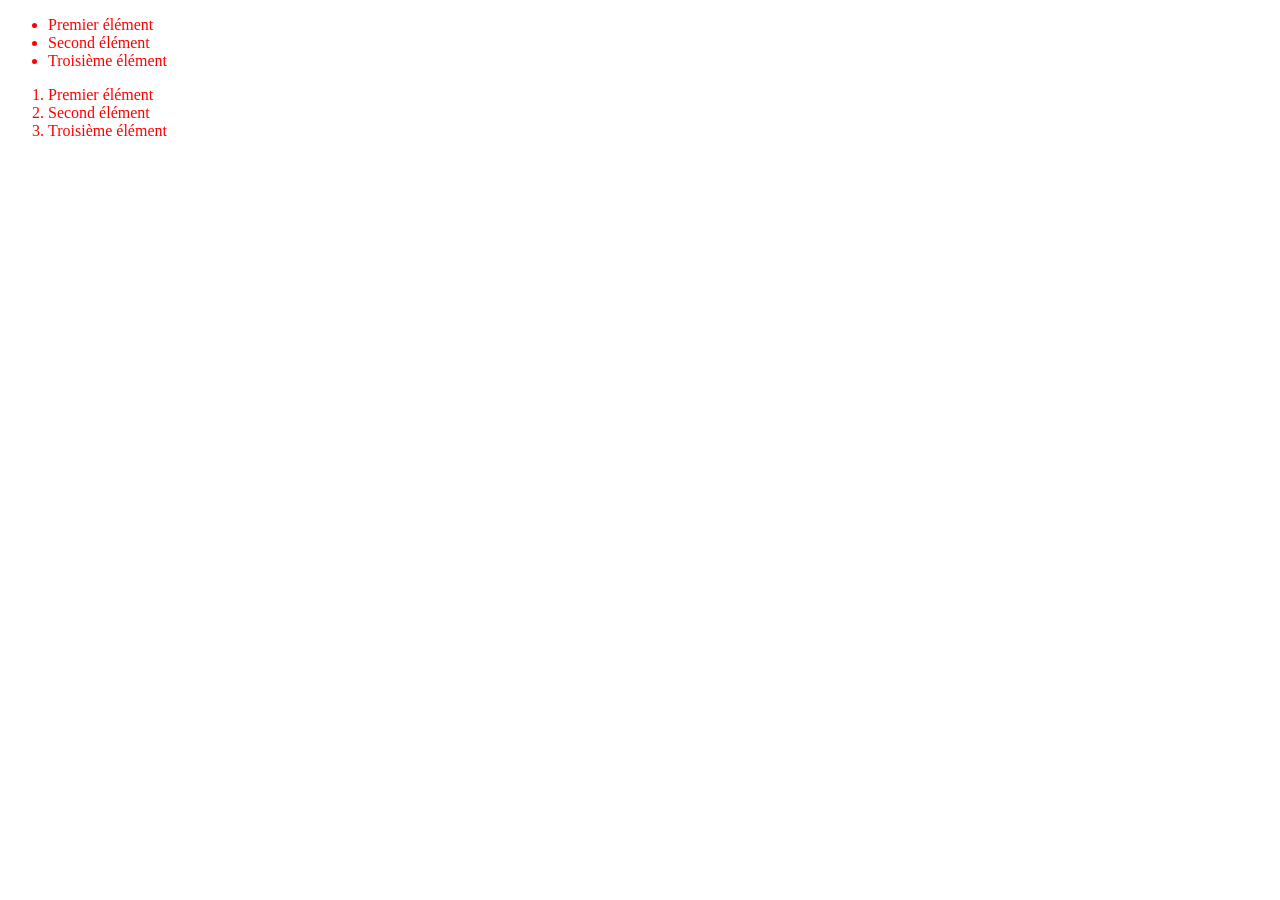
<file: TP/TP2/un peu de pratique/un peu de pratique/index.html>
<!doctype html>
<html lang="fr">
<head>
	<meta charset="utf-8">
	<title>Titre de la page</title>
	<link rel="stylesheet" type="text/css" href="./style.css">
</head>
<body>
	<div>
		<ul>
			<li class="important">Premier élément</li>
			<li>Second élément</li>
			<li>Troisième élément</li>
		</ul>
	</div>

	<ol id="myList">
		<li class="important">Premier élément</li>
		<li>Second élément</li>
		<li>Troisième élément</li>
	</ol>
</body>
</html>
</file>
<file: TD/TD1/css/style.css>
div{
    color : red;
}

li.orange, li#orange{
    color: orange;
}

ul li{
    color : red;
}
</file>
<file: TP/TP3/style.css>
html, body, div, span, applet, object, iframe,
h1, h2, h3, h4, h5, h6, p, blockquote, pre,
a, abbr, acronym, address, big, cite, code,
del, dfn, em, img, ins, kbd, q, s, samp,
small, strike, strong, sub, sup, tt, var,
b, u, i, center,
dl, dt, dd, ol, ul, li,
fieldset, form, label, legend,
table, caption, tbody, tfoot, thead, tr, th, td,
article, aside, canvas, details, embed, 
figure, figcaption, footer, header, hgroup, 
menu, nav, output, ruby, section, summary,
time, mark, audio, video {
	margin: 0;
	padding: 0;
	border: 0;
}

body {
    background-color: skyblue;
}

header {
    display: flex;
    justify-content: center;
    width: 100%;
	min-height: 220px;
}

header img {
    margin-top: -55%;
    width: 100%;
}

header h1 {
    position: absolute;
    font-size: 2rem;
    font-weight: bold;
    margin-top: 5%;
}


#container {
	width: 900px;
	min-height: 2000px;
	background-color: #FFF;
	margin: auto;
}


#nav {
	border-top: solid black 2px;
	border-bottom: solid black 2px;
}

#nav li {
	display: inline-block;
	width: 24.25%;
	height: 30px;
	line-height: 30px;
	border-right: solid black 2px;
	text-align: center;
	color: #000;
	font-size: 18px;
	font-weight: bold;
}

#nav li a {
	text-decoration: none;
    color: #000;
}

#part1 {
	text-align: justify;
    margin: 10px 10px 10px 10px;
    text-align: center;
}

#part1 h2, p {
    text-align: left;
}


#part1 aside {	
    float: right;
    background-color: burlywood;
    font-size: 13px;
	width: 250px;
	padding: 15px;
	margin: 0px 30px 25px 30px;
    text-align: left;
}

#part2, #part3, #part4 {
    text-align: justify;
    margin: 10px 10px 10px 10px;
    text-align: center;
}

#part2 h2, p {
    text-align: left;
}

#part2 nav {
    text-align: left;
    margin: 10px 0px 10px 50px;
}

#part2 nav ol li a {
    text-decoration: none;
}

#part2 h5 {
    margin-left: 250px;
}

#part3 p a {
    color:red;
}

#part3 h2, p {
    text-align: left;
}

#part4 h2, p {
    text-align: left;
}

#part4 table tr td{
    border-right: solid #000 2px;
    border-top: solid #000 2px;
    border-bottom: solid #000 2px;
}
</file>
<file: TP/TP4/style.css>
/* http://meyerweb.com/eric/tools/css/reset/ 
   v2.0 | 20110126
   License: none (public domain)
*/

html, body, div, span, applet, object, iframe,
h1, h2, h3, h4, h5, h6, p, blockquote, pre,
a, abbr, acronym, address, big, cite, code,
del, dfn, em, img, ins, kbd, q, s, samp,
small, strike, strong, sub, sup, tt, var,
b, u, i, center,
dl, dt, dd, ol, ul, li,
fieldset, form, label, legend,
table, caption, tbody, tfoot, thead, tr, th, td,
article, aside, canvas, details, embed, 
figure, figcaption, footer, header, hgroup, 
menu, nav, output, ruby, section, summary,
time, mark, audio, video {
	margin: 0;
	padding: 0;
	border: 0;
	font-size: 100%;
	font: inherit;
	vertical-align: baseline;
}

body {
	background-color: darkgreen;
	display: flex;
	justify-content: center;
}

#header {
	background-color: white;
	width: 1200px;
	height: 2000px;
	margin: 20px 0px 50px 0px;
}

header {
	display: flex;
	justify-content: center;
}

header h1 {
	font-size: 35px;
	font-weight: bold;
	text-align: center;
	padding: 80px 40px 80px 0px;
}

nav {
	width: 1200px;
	margin-top: 20px;
	background-color: #FFF;
}

nav li {
	display: inline-block;
	width: 239px;
	margin-right: -5px;
	border: solid 1px black;
}

nav li a {	
	display: block;
	width: 100%;
	text-align: center;
	font-size: 20px;
	margin: 10px 0px;
	text-decoration: none;
	color: black;
}

nav ul li ul {
	display: none;
}

nav ul li:hover ul {
	display: block;
	position: absolute;
	width: 239px;
	margin-right: -5px;
	border: solid 1px black;
}

nav ul li ul a {
	color: blue;
}

nav ul li ul a:hover {
	display: block;
	width: 100%;
	text-align: center;
	font-size: 20px;
	margin: 10px 0px;
	color: black;
}

main {
	padding: 30px;
}

h2 {
	margin-bottom: 20px;
	font-size: 25px;
	font-weight: bold;
}

#article2 {
	margin-top: 40px;
}

table, td, tr {
	border: solid black 1px;
}

table th {
	border: solid black 1px;
	font-weight: bold;
}

table {
	border-collapse: collapse;
	border-spacing: 0;
}


td, th {
	padding: 5px;
	text-align: center;
}

footer {
	border-top: solid black 1px;
	margin-top: 20px;
}

footer #ul1 li {
	display: inline-block;
	width: 390px;
	text-align: center;
	font-size: 20px;
	margin: 10px 0px;
	text-decoration: none;
}

footer #ul2 li {
	display: inline-block;
	width: 590px;
	text-align: center;
	font-size: 20px;
	margin: 10px 0px;
	text-decoration: none;
}
</file>
<file: TP/TP5/style.css>
/* http://meyerweb.com/eric/tools/css/reset/ 
   v2.0 | 20110126
   License: none (public domain)
*/

html, body, div, span, applet, object, iframe,
h1, h2, h3, h4, h5, h6, p, blockquote, pre,
a, abbr, acronym, address, big, cite, code,
del, dfn, em, img, ins, kbd, q, s, samp,
small, strike, strong, sub, sup, tt, var,
b, u, i, center,
dl, dt, dd, ol, ul, li,
fieldset, form, label, legend,
table, caption, tbody, tfoot, thead, tr, th, td,
article, aside, canvas, details, embed, 
figure, figcaption, footer, header, hgroup, 
menu, nav, output, ruby, section, summary,
time, mark, audio, video {
	margin: 0;
	padding: 0;
	border: 0;
	font-size: 100%;
	font: inherit;
	vertical-align: baseline;
}

/* HTML5 display-role reset for older browsers */
article, aside, details, figcaption, figure, 
footer, header, hgroup, menu, nav, section {
	display: block;
}

body {
	line-height: 1;
}

ol, ul, li, a {
	list-style: none;
}

blockquote, q {
	quotes: none;
}

blockquote:before, blockquote:after,
q:before, q:after {
	content: '';
	content: none;
}

/*Custom*/
body{
	background-color:chocolate;
	padding: 20px 0px;
}

#mainContainer{
	background-color: #FFF;
	width: 1200px;
	margin: auto;
	border: solid 3px black;
}

header{
	text-align: center;
}

header>div>img, header>div>h1{
	display: inline-block;
	height: 200px;
	vertical-align: top;
	line-height: 200px;
	font-size: 30px;
	font-weight: bold;
}

header>div>h1{
	margin-left: 30px;
}

nav{
	margin-top: 10px;
}

nav>ul{
	border-top: solid 3px black;
	border-bottom: solid 3px black;
}

nav>ul>li{
	display: inline-block;
	width: calc(19% - 1px);
	border-right: solid 3px black;
	height: 30px;
	line-height: 30px;
}

nav>ul>li>a{
	text-decoration: none;
	color: #000;
	width: 100%;
	display: block;
}

nav>ul>li>ul{
	display: none;
	position: absolute;
	background-color: #FFF;
}

nav>ul>li:hover>ul{
	display: block;
	text-align: center;
	border: solid 2px black;
	width: 239px;
}


.noBorder{
	border: 0px;
}

main {
	padding: 20px;
}

#part1, #part1>article>h1, #part1>article>p, #part1>article>li {
	padding: 10px 0px 10px 0px;
	text-align: justify;
}

#part1>article {
	display : inline-block;
	width: calc(49% - 1px);
	padding-right: 10px;
}

#part1>article>li>a, #part1>article>h1 {
	color: black;
	font-size: 20px;
	font-weight: bold;
}

#part1>article>li {
	display: flex;
	justify-content: center;
}

#barre {
	margin: 20px 400px 0px 400px;
	border: solid 3px black;
	border-radius: 20%;
}

#part2 {
	padding: 30px 0px 0px 0px;
}

#part2>aside {
	float: left;
	width: 250px;
	padding: 15px;
	margin: 0px 30px 25px 0px;
    text-align: justify;
	border: solid 3px black;
}

#part2>p {
    text-align: justify;
	padding-right: 10px;
}

#part3 {
	padding: 30px 0px 10px 0px;
}

#part3>article {
	display: inline-block;
	width: calc(32% - 1px);
	padding-right: 10px;
}

#part3>article>p {
	text-align: justify;
}

#part3>article>li>a {
	float: right;
}

#part3>article>li>a, #part3>article>div>h1 {
	color: black;
	font-size: 18px;
	font-weight: bold;
}

#part3>article>div>img, #part3>article>div>h1 {
	display: inline-block;
	vertical-align: top;
    line-height: 100px;
}

#part3>article>div>h1 {
	margin-left: 30px;
}

#part4 {
	display: flex;
	flex-direction: column;
	align-items: center;
	padding: 20px 0px 0px 0px;
}

#part4>h1 {
	text-decoration: underline;
	font-weight: bold;
	margin-bottom: 10px;
}

#part4>#logo {
	display: flex;
	justify-content: center;
}

#part4>div>h1 {
	vertical-align: top;
    line-height: 30px;
}

#part4>div>img {
	padding: 0px 5px 10px 30px;
}

#rond>img {
	border-radius: 100%;
}

#rond {
	background-image: url(./media/ring.jpg);
	width: 200px;
	height: 200px;
	border-radius: 100%;
	display: flex;
	justify-content: center;
	flex-direction: column;
	align-items: center;
}

#rond>div {
	position: absolute;
	width: 160px;
	height: 160px;
	border-radius: 100%;
	background-color: #FFF;
}

#rond>div>h1 {
	position: absolute;
	padding-top: 70px;
	padding-left: 55px;
}
</file>
<file: TP/TP6/style.css>
/*Reset CSS*/

	html, body, div, span, applet, object, iframe,
	h1, h2, h3, h4, h5, h6, p, blockquote, pre,
	a, abbr, acronym, address, big, cite, code,
	del, dfn, em, img, ins, kbd, q, s, samp,
	small, strike, strong, sub, sup, tt, var,
	b, u, i, center,
	dl, dt, dd, ol, ul, li,
	fieldset, form, label, legend,
	table, caption, tbody, tfoot, thead, tr, th, td,
	article, aside, canvas, details, embed, 
	figure, figcaption, footer, header, hgroup, 
	menu, nav, output, ruby, section, summary,
	time, mark, audio, video {
		margin: 0;
		padding: 0;
		border: 0;
		font-size: 100%;
		font: inherit;
		vertical-align: baseline;
	}
	/* HTML5 display-role reset for older browsers */
	article, aside, details, figcaption, figure, 
	footer, header, hgroup, menu, nav, section {
		display: block;
	}
	body {
		line-height: 1;
	}
	ol, ul {
		list-style: none;
	}
	blockquote, q {
		quotes: none;
	}
	blockquote:before, blockquote:after,
	q:before, q:after {
		content: '';
		content: none;
	}
	table {
		border-collapse: collapse;
		border-spacing: 0;
	}

/*Global*/
html
{
	background-color: #000;
}

#container
{
	width: 80%;
	max-width: 1024px;
	margin: auto;
}

h2
{
	color: #FFF;
	font-size: 20px;

	margin-bottom: 30px;
}

p
{
	margin-bottom: 10px;
}

/*Titre*/
	#title
	{
		color: #FFF;
		font-size: 30px;
		
		margin: 20px 0px;
	}

/*Bannière*/
#banner{
	width: 100%;
	height: 120px;
  	object-fit: cover;
}	

/*Menu*/
	nav
	{
		background-color: #242424;
		margin: 20px 0px;
	}

	nav ul
	{
		text-align: center;
	}

	nav li
	{
		display: inline;
	}

	nav li a
	{
		display: inline-block;
		width: 16%;
		height: 50px;
		line-height: 50px;
		font-size: 16px;
		text-align: center;

		color: #fff;
		text-decoration: none;

	}

/*Content*/

	/*Right part*/
		#rightPart
		{
			width: calc(25% - 44px);
			float: right;

			margin-left: 10px;
			padding: 17px;

			background-color: #242424;
		}

		#actuList a
		{
			text-align: center;

			color: #fff;
			text-decoration: none;
		}

	/*Left part*/
		#leftPart
		{
			width: calc(75% - 44px);
			float: left;

			margin-right: 10px;
			padding: 17px;

			background-color: #242424;
		}


		#leftPart p
		{
			color: #FFF;
		}
</file>
<file: TP/TP6/style-mobile.css>
@media screen and (max-width: 1535px)
{
	nav{
		display: none;
	}

	#rightPart, #leftPart{
		float: none;
		width: calc(100% - 34px);
		margin: 0px;
		margin-top: 10px;
	}
}
</file>
<file: TP/TP7/style_25_100.css>
/*Reset CSS*/

	html, body, div, span, applet, object, iframe,
	h1, h2, h3, h4, h5, h6, p, blockquote, pre,
	a, abbr, acronym, address, big, cite, code,
	del, dfn, em, img, ins, kbd, q, s, samp,
	small, strike, strong, sub, sup, tt, var,
	b, u, i, center,
	dl, dt, dd, ol, ul, li,
	fieldset, form, label, legend,
	table, caption, tbody, tfoot, thead, tr, th, td,
	article, aside, canvas, details, embed, 
	figure, figcaption, footer, header, hgroup, 
	menu, nav, output, ruby, section, summary,
	time, mark, audio, video {
		margin: 0;
		padding: 0;
		border: 0;
		font-size: 100%;
		font: inherit;
		vertical-align: baseline;
	}

	/* HTML5 display-role reset for older browsers */
	article, aside, details, figcaption, figure, 
	footer, header, hgroup, menu, nav, section {
		display: block;
	}
	body {
		line-height: 1;
	}
	ol, ul {
		list-style: none;
	}
	blockquote, q {
		quotes: none;
	}
	blockquote:before, blockquote:after,
	q:before, q:after {
		content: '';
		content: none;
	}
	table {
		border-collapse: collapse;
		border-spacing: 0;
	}

/*Global*/
header>#menu_droite>#menu {
	display: none;
}

header {
	background-color: black;
	width: 100%;
	height: 250px;
	display: flex;
	justify-content: center;
	align-items: center;
}

header>#menu_droite>nav>ul>li {
	display: inline-block;
	color: white;
	margin-left: 20px;
}

header>#menu_droite>nav {
	display: flex;
	flex-direction: row-reverse;
}

header>#menu_droite {
	margin-bottom: 150px;
}

#barre {
	width: 800px;
	margin: 20px 0px 0px 0px;
	border: solid 2px white;
	border-radius: 10%;
}

#container {
	width: auto;
	padding: 20px 250px 20px 250px;
}

#container>#chiffre>ul>div {
	display: inline-block;
	width: calc(24.7% - 1px);
}

#container>#chiffre>ul>div>h1 {
	color: black;
	font-size: 35px;
	font-weight: bold;
	text-align: center;
}

#container>#chiffre>ul>div>p {
	color: black;
	font-size: 15px;
	text-align: center;
}

main>#part1 {
	margin-top: 30px;
}

main>#part1>#right {
	float: right;
	width: 250px;
	padding: 15px;
	margin: 0px 0px 20px 20px;
    text-align: justify;
	border: solid 2px black;
}

p, aside {
	text-align: justify;
}

main>#part2 {
	margin-top: 30px;
	display: flex;
}

main>#part2>#gauche {
	padding-right: 10px;
}

main>#part2>#droite {
	padding-left: 10px;
}

main>#part3 {
	margin-top: 30px;
	display: flex;
}

main>#part3>#gauche {
	padding-right: 10px;
}

main>#part3>#droite {
	padding-left: 10px;
}

footer>nav>ul {
	width: 100%;
	background-color: black;
}

footer>nav>ul>li {
	color: white;
	display: inline-block;
	width: calc(24.7% - 1px);
	height: 50px;
	line-height: 50px;
	text-align: center;
}
</file>
<file: TP/TP7/style_100_125.css>
@media screen and (max-width: 1535px) 
{

    #barre {
        width: 500px;

    }

    header>img {
        padding-right: 100px;
    }

    main>#part1>#right {
        width: auto;
        margin: 0;
    }

    #container>#chiffre>ul>div {
        display: inline-block;
        width: calc(49% - 1px);
        margin-top: 20px;
    }

    main>#part1>#right {
        margin-bottom: 30px;
    }

    main>#part3 {
        display: flex;
    }

}
</file>
<file: TP/TP7/style_125_150.css>
@media screen and (max-width: 1080px)  
{

    #barre {
        width: 300px;
    }

    header>#menu_droite {
        margin-bottom: 0;
    }

    header>#menu_droite>nav>ul {
        display: none;
    }

    header>#menu_droite>#menu {
        display: block;
    }
}
</file>
<file: TP/TP8/style/style.css>
/* http://meyerweb.com/eric/tools/css/reset/ 
   v2.0 | 20110126
   License: none (public domain)
*/

html, body, div, span, applet, object, iframe,
h1, h2, h3, h4, h5, h6, p, blockquote, pre,
a, abbr, acronym, address, big, cite, code,
del, dfn, em, img, ins, kbd, q, s, samp,
small, strike, strong, sub, sup, tt, var,
b, u, i, center,
dl, dt, dd, ol, ul, li,
fieldset, form, label, legend,
table, caption, tbody, tfoot, thead, tr, th, td,
article, aside, canvas, details, embed, 
figure, figcaption, footer, header, hgroup, 
menu, nav, output, ruby, section, summary,
time, mark, audio, video {
	margin: 0;
	padding: 0;
	border: 0;
	font-size: 100%;
	font: inherit;
	vertical-align: baseline;
}
/* HTML5 display-role reset for older browsers */
article, aside, details, figcaption, figure, 
footer, header, hgroup, menu, nav, section {
	display: block;
}
body {
	line-height: 1;
}
ol, ul, a {
	list-style: none;
	text-decoration: none;
}
blockquote, q {
	quotes: none;
}
blockquote:before, blockquote:after,
q:before, q:after {
	content: '';
	content: none;
}
table {
	border-collapse: collapse;
	border-spacing: 0;
}

/*body*/

/*header*/
	header {
		width: 100%;
		background-color: rgb(202, 202, 202);
	}

	header>nav {
		display: flex;
		justify-content: space-between;
	}

	header>nav>ul>li {
		display: inline-block;
		padding: 15px;
		margin-left: 20px;
	}

	header>nav>ul>li:last-child {
		margin-right: 20px;
	}

	header>nav>#bleu>li:first-child, header>nav>#bleu>li>a:first-child {
		text-decoration:underline;
		color:blue;
	}

/*header*/

/*main part1*/
	main {
		width: 80%;
		margin: auto;
	}

	#recherche {
		display: flex;
		justify-content: space-between;
	}

	#recherche>div {
		margin-top: 30px;
		margin-bottom: 30px;
	}

	#recherche>div:first-child {
		margin-left: 100px;
	}

	#recherche>div:nth-child(2) {
		margin-right: 0px;
	}

	input {
		border-radius: 30px;
	}

	#recherche>div>h1 {
		color: black;
		font-size: 35px;
	}
/*main part1*/

/*main part2*/
	#menu>ul>li>ul {
		display: none;
		position: absolute;
		background-color: rgb(202, 202, 202);
	}

	#menu>ul {
		text-align: center;
	}

	#menu>ul>li {
		display: inline-block;
		width: calc(19.7% - 1px);
		height: 50px;
		line-height: 50px;
		font-size: 16px;
	}

	#menu>ul>li>a {
		color: #000;
	}

	#menu>ul>li:hover>ul {
		display: block;
		text-align: center;
		width: calc(15.8% - 2px);
	}

	a {
		color: black;
	}

	#menu>ul>li>ul>li:hover {
		background-color: white;
		transition: 1s;
	}

	#menu>ul>li:hover {
		background-color: rgb(202, 202, 202);
	}

	.noBorder {
		border: 0px;
	}
/*main part2*/


/*main part3*/
	#firstBlock>h1 {
		margin-top: 30px;
		font-size: 25px;
		font-weight: bold;
	}

	#image {
		float: right;
		padding: 0px 0px 14px 20px;
		margin-top: 10px;
		object-fit: cover;
	}

	#firstBlock>p {
		margin-top: 10px;
		text-align: justify;
	}
/*main part3*/

/*main part4*/
	#secondBlock {
		display: flex;
		margin-top: 20px;
		justify-content: center;
	}

	.fondnoir {
		background-color: #000;
		color: white;
		font-weight: bold;
	}

	.fondgris {
		background-color: gray;
	}

	table, td, th{
		border: solid 2px black;
		text-align: center;
	}

	td, th{
		padding: 20px 50px 20px 50px;
	}
/*main part4*/

/*main part5*/
	#thirdBlock>section {
		position: relative;
		display: flex;
		column-gap: 15px;
	}

	#thirdBlock>section>.img {
		width: 49%;
		margin-top: 20px;
		height: 450px;
		object-fit: cover;
	}
/*main part5*/

/*main part6*/
	#fourthBlock>h1 {
		margin-top: 30px;
		font-size: 25px;
		font-weight: bold;
	}

	#container>section {
		width: calc(32.4% - 1px);
		display: inline-block;
		margin-left: 1%;
	}

	#container>section:first-child {
		margin-left: 0px;
	}

	#container>section>h1, #container>section>p, #container>section>div>a {
		margin-top: 5px;
		text-align: justify;
	}

	#container>section>h1 {
		font-size: 18px;
	}

	#container>section>div>a {
		text-decoration: underline;
		color: blue;
		float: right;
		padding-bottom: 10px;
	}
/*main part6*/

/*footer*/
	footer {
		width: 100%;
		margin: auto;
	}

	footer>nav {
		background-color: #000;
		margin-top: 40px;
	}

	footer>nav>ul {
		text-align: center;
	}

	footer>nav>ul>li {
		display: inline-block;
		width: calc(24% - 1px);
		height: 50px;
		line-height: 50px;
		font-size: 16px;
	}

	footer>nav>ul>li>a {
		color: white;
	}
/*footer*/
</file>
<file: TP/TP8/style/style-mobile.css>
@media screen and (min-width:901px) and (max-width: 1100px)
{

    #container>section {
		width: calc(49.3% - 1px);
		display: inline-block;
		margin-left: 1%;
	}

    #container>section:nth-child(3) {
        margin-left: 0px;
        width: 100%;
    }

    table, td, th{
		width: 100%;
        padding: 10px 30px 10px 30px;
	}
}

@media screen and (max-width: 900px)
{
    #container>section {
        display: flex;
        flex-direction: column;
        margin-left: 0;
        width: auto;
    }

    #container>section>div>a {
        float: right;
    }

    #image {
        float : none;
        padding: 0;
        display: flex;
        justify-content: center;
        object-fit: cover;
    }

    input, header {
        display: none;
    }

    #recherche {
        flex-direction: column;
        align-items: center;
    }

    #recherche>div:first-child {
        margin-left: 0;
        margin-bottom: 0;
    }

    #menu>ul>li {
        width: calc(19% - 1px);
    }

    #menu>ul>li:hover>ul {
        width: calc(15.2% - 1px);
	}

    table, td, th{
		width: 100%;
        padding: 5px 15px 5px 15px;
	}
}
</file>
<file: TP/TP1/exo1/style.css>
.lorem1{
	margin: 20px;
	padding: 40px;
	border-style: solid;
	border-width: 2px;
	border-color: gray;
}

.lorem1 p{
	background-color: blue;
}

.lorem2{
	margin: 20px;
	padding: 40px;
	border-style: solid;
	border-width: 2px;
	border-color: gray;
}

.lorem2 p{
	text-align: end;
}

.lorem3 {
	display: flex;
}

.left{
	margin: 5px;
	width: 50%;
	border-style: solid;
	border-width: 2px;
	border-color: gray;
}

.right{
	margin: 5px;
	width: 50%;
	font-family: 'Times New Roman', Times, serif;
	border-style: solid;
	border-width: 2px;
	border-color: gray;
}

.table{
	height: 90px;
	width: 530px;
}

.table tr td{
	border-style: solid;
	border-width: 2px;
	border-color: gray;
}

.vert{
	color: green;
}

.orange{
	color: orange;
}

.gris{
	background-color: blanchedalmond;
}

.rouge{
	margin: 80px 0 0 80px;
	width: 200px;
	height: 200px;
	border-radius: 50%;
	background-color: red;
}

.bleu{
	margin: -220px 0 0 60px;
	width: 140px;
	height: 140px;
	border-radius: 50%;
	background-color: blue;
}
</file>
<file: TP/TP1/exo2/style.css>
body{
    background-color:rgb(253, 173, 0);
}

.box_main{
    display: flex;
    margin: 20px 150px 20px 150px;
    height: 200px;
    background-color: white;
}

.logo1 {
    margin: 20px 0 0 20px;
    border-radius: 50%;
}

.logo2 {
    margin: 20px 20px 0 0;
    border-radius: 50%;
}

.box_main h4{
    margin: 35px 33px 0 33px ;
}
</file>
<file: TP/TP2/TD6/style.css>
/* http://meyerweb.com/eric/tools/css/reset/ 
   v2.0 | 20110126
   License: none (public domain)
*/

html, body, div, span, applet, object, iframe,
h1, h2, h3, h4, h5, h6, p, blockquote, pre,
a, abbr, acronym, address, big, cite, code,
del, dfn, em, img, ins, kbd, q, s, samp,
small, strike, strong, sub, sup, tt, var,
b, u, i, center,
dl, dt, dd, ol, ul, li,
fieldset, form, label, legend,
table, caption, tbody, tfoot, thead, tr, th, td,
article, aside, canvas, details, embed, 
figure, figcaption, footer, header, hgroup, 
menu, nav, output, ruby, section, summary,
time, mark, audio, video {
	margin: 0;
	padding: 0;
	border: 0;
	font-size: 100%;
	font: inherit;
	vertical-align: baseline;
}
/* HTML5 display-role reset for older browsers */
article, aside, details, figcaption, figure, 
footer, header, hgroup, menu, nav, section {
	display: block;
}
body {
	line-height: 1;
}
ol, ul {
	list-style: none;
}
blockquote, q {
	quotes: none;
}
blockquote:before, blockquote:after,
q:before, q:after {
	content: '';
	content: none;
}
table {
	border-collapse: collapse;
	border-spacing: 0;
}

/*Custom code*/
body{
	background-color: #FDC500;
}

#container{
	width: 1200px;
	min-height: 300px;
	background-color: #FFF;
	margin: auto;
	margin-top: 30px;
	margin-bottom: 30px;
	border: solid black 2px;
}

header{
	padding: 30px;
}

header>img{
	width: 150px;
	border-radius: 100%;
	display: inline-block;
}

header>h1{
	font-size: 30px;
	font-weight: bold;
	display: inline-block;
	width: 840px;
	height: 150px;
	line-height: 150px;
	vertical-align: top;
	text-align: center;
}

nav{
	border-top: solid black 2px;
	border-bottom: solid black 2px;
}

nav li{
	display: inline-block;
	width: calc(20% - 4px);
	height: 30px;
	line-height: 30px;
	border-right: solid black 2px;
	text-align: center;
	color: #000;
	background-color: #FDC500;
	font-size: 18px;
	font-weight: bold;
}

.lastList{
	border-right: solid black 0px;
}

nav a{
	text-decoration: none;
	color: #000;
	background-color: #FFF;
	display: block;
}

#container>div{
	padding: 30px;	
}

#news article{
	display: inline-block;
	width: calc(50% - 15px);
	text-align: justify;
	vertical-align: top;
}

#news article img{
	width: 120px;
	display: inline-block;
	border: solid black 2px;
}

#news article h2{
	display: inline-block;
	height: 80px;
	line-height: 80px;
	vertical-align: top;
	margin-left: 20px;
	font-weight: bold;
}

#news article a{
	float: right;
	font-size: 15px;
	font-weight: bold;
	text-decoration: none;
	color: #000;
}

#news article>div{
	margin-bottom: 10px;
}

.addPadding{
	padding-right: 30px;
}

#events{
	border-top: solid black 2px;
}

#events article{
	display: inline-block;
	width: calc(33.33% - 30px);
	text-align: justify;
	vertical-align: top;
}

#events h2{
	font-weight: bold;
}

#events h2, #events div{
	margin-bottom: 10px;
}

#events a{
	text-align: center;
	display: block;
	text-decoration: none;
	color: #000;
	font-weight: bold;
}

#presentation{
	border-top: solid black 2px;
	text-align: justify;
}

#presentation aside{
	border: solid black 2px;
	width: 250px;
	padding: 15px;
	margin: 0px 0px 30px 30px;
}

#presentation aside{
	float: right;
}
</file>
<file: TP/TP3/TD7/style.css>
/* http://meyerweb.com/eric/tools/css/reset/ 
   v2.0 | 20110126
   License: none (public domain)
*/

html, body, div, span, applet, object, iframe,
h1, h2, h3, h4, h5, h6, p, blockquote, pre,
a, abbr, acronym, address, big, cite, code,
del, dfn, em, img, ins, kbd, q, s, samp,
small, strike, strong, sub, sup, tt, var,
b, u, i, center,
dl, dt, dd, ol, ul, li,
fieldset, form, label, legend,
table, caption, tbody, tfoot, thead, tr, th, td,
article, aside, canvas, details, embed, 
figure, figcaption, footer, header, hgroup, 
menu, nav, output, ruby, section, summary,
time, mark, audio, video {
	margin: 0;
	padding: 0;
	border: 0;
	font-size: 100%;
	font: inherit;
	vertical-align: baseline;
}
/* HTML5 display-role reset for older browsers */
article, aside, details, figcaption, figure, 
footer, header, hgroup, menu, nav, section {
	display: blok;
}
body {
	line-height: 1;
}
ol, ul {
	list-style: none;
}
blockquote, q {
	quotes: none;
}
blockquote:before, blockquote:after,
q:before, q:after {
	content: '';
	content: none;
}
table {
	border-collapse: collapse;
	border-spacing: 0;
}

body
{
	background-color: #d1fffb;
}

#header
{
	background-image: url("./img/banner.jpg");
	background-position: center;
}

h1
{
	font-size: 35px;
	font-weight: bold;
	padding: 50px 0px;
	text-align: center;ç
}

h2
{
	font-size: 25px;
	font-weight: bold;
	padding-bottom: 25px;
}

h3
{
	font-size: 20px;
	font-weight: bold;
	padding-bottom: 10px;
}

main
{
	width: 900px;
	margin: auto;
	background-color: #FFF;
}

nav{
	width: 900px;
	margin: auto;
	background-color: #FFF;
}

nav li
{
	display: inline-block;
	width: calc(25% - 1px);
	border-right: solid 1px black;
	border-bottom: solid 1px black;
}

nav li:last-child
{
	display: inline-block;
	width: calc(25% - 1px);
	border-right: solid 0px black;
}

nav a
{	
	display: block;
	width: 100%;
	text-align: center;
	font-size: 20px;
	margin: 10px 0px;
	text-decoration: none;
	color: black;
}

#content
{
	padding: 15px 25px;	
}

article
{
	padding-bottom: 60px;
	margin-bottom: 20px;
	background-image: url("./img/divider.png");
	background-repeat: no-repeat;
	background-position: bottom center;
}

article:last-child
{
	background: none;
}

article p
{	
	text-indent: 20px;
}

article aside
{
	width: 300px;
	display: inline-block;
	float: right;
	margin: 0px 0px 10px 25px;
	background-color: #fffdd1;
	padding: 5px;
}

ol
{
	list-style-type: decimal;
	padding: 15px 0px 15px 30px;
}

blockquote
{
	width: 50%;
	margin: auto;
	margin-top: 25px;
}

blockquote>p
{
	font-size: 25px;
	text-align: center;
}

blockquote>footer
{
	text-align: right;
}

blockquote>footer>cite
{
	font-style: italic;
}

table, td, tr
{
	border: solid black 1px;
}

td
{
	padding: 5px;
	text-align: center;
}
</file>
<file: TP/TP4/TD9/style.css>
/* http://meyerweb.com/eric/tools/css/reset/ 
   v2.0 | 20110126
   License: none (public domain)
*/

html, body, div, span, applet, object, iframe,
h1, h2, h3, h4, h5, h6, p, blockquote, pre,
a, abbr, acronym, address, big, cite, code,
del, dfn, em, img, ins, kbd, q, s, samp,
small, strike, strong, sub, sup, tt, var,
b, u, i, center,
dl, dt, dd, ol, ul, li,
fieldset, form, label, legend,
table, caption, tbody, tfoot, thead, tr, th, td,
article, aside, canvas, details, embed, 
figure, figcaption, footer, header, hgroup, 
menu, nav, output, ruby, section, summary,
time, mark, audio, video {
	margin: 0;
	padding: 0;
	border: 0;
	font-size: 100%;
	font: inherit;
	vertical-align: baseline;
}
/* HTML5 display-role reset for older browsers */
article, aside, details, figcaption, figure, 
footer, header, hgroup, menu, nav, section {
	display: block;
}
body {
	line-height: 1;
}
ol, ul {
	list-style: none;
}
blockquote, q {
	quotes: none;
}
blockquote:before, blockquote:after,
q:before, q:after {
	content: '';
	content: none;
}
table {
	border-collapse: collapse;
	border-spacing: 0;
}

/*Custom*/
body{
	background-color: #2B6B48;
	padding: 20px 0px;
}

#mainContainer{
	background-color: #FFF;
	width: 1200px;
	margin: auto;
}

header{
	text-align: center;
}

header>div>img, header>div>h1{
	display: inline-block;
	height: 200px;
	vertical-align: top;
	line-height: 200px;

	font-size: 30px;
	font-weight: bold;
}

header>div>h1{
	margin-left: 30px;
}

nav{
	margin-top: 10px;
}

nav>ul{
	border-top: solid 1px black;
	border-bottom: solid 1px black;
}

nav>ul>li{
	display: inline-block;
	width: calc(20% - 1px);
	border-right: solid 1px black;
	height: 40px;
	line-height: 40px;
}

nav>ul>li>a{
	text-decoration: none;
	color: #000;
	width: 100%;
	display: block;
}

nav>ul>li>ul{
	display: none;
	position: absolute;
	background-color: #FFF;
}

nav>ul>li:hover>ul{
	display: block;
	text-align: center;
	border: solid 1px black;
	width: 239px;
}


.noBorder{
	border: 0px;
}

footer{
	border-top: solid 1px black;
}

footer ul:nth-child(1) li{
	display: inline-block;
	width: 33.33%;
	height: 40px;
	line-height: 40px;
	text-align: center;
}

footer ul:nth-child(2) li{
	display: inline-block;
	width: 50%;
	height: 40px;
	line-height: 40px;
	text-align: center;
}

main>div{
	padding: 30px;
	text-align: justify;
}

h2{
	font-size: 24px;
	font-weight: bold;
	margin-bottom: 15px;
}

table, td, th{
	border: solid 1px black;
	text-align: center;
}

td, th{
	padding: 10px;
}

th{
	font-weight: bold;
}

nav>ul>li>a:after{
	content: " v";
}

nav>ul>li:hover>a:after{
	content: " >";
}

table tr td:first-child{
	background-color: red;
}

table tr td:nth-child(3){
	background-color: yellow;
}
</file>
<file: TP/TP2/Exercice/Exercice/style.css>
/* http://meyerweb.com/eric/tools/css/reset/ 
   v2.0 | 20110126
   License: none (public domain)
*/

html, body, div, span, applet, object, iframe,
h1, h2, h3, h4, h5, h6, p, blockquote, pre,
a, abbr, acronym, address, big, cite, code,
del, dfn, em, img, ins, kbd, q, s, samp,
small, strike, strong, sub, sup, tt, var,
b, u, i, center,
dl, dt, dd, ol, ul, li,
fieldset, form, label, legend,
table, caption, tbody, tfoot, thead, tr, th, td,
article, aside, canvas, details, embed, 
figure, figcaption, footer, header, hgroup, 
menu, nav, output, ruby, section, summary,
time, mark, audio, video {
	margin: 0;
	padding: 0;
	border: 0;
	font-size: 100%;
	font: inherit;
	vertical-align: baseline;
}
/* HTML5 display-role reset for older browsers */
article, aside, details, figcaption, figure, 
footer, header, hgroup, menu, nav, section {
	display: block;
}
body {
	line-height: 1;
}
ol, ul {
	list-style: none;
}
blockquote, q {
	quotes: none;
}
blockquote:before, blockquote:after,
q:before, q:after {
	content: '';
	content: none;
}
table {
	border-collapse: collapse;
	border-spacing: 0;
}

#first{
	border: solid 1px black;
	margin: 20px;
	padding: 50px;
	width: 500px;
}

#first p{
	background-color: blue;
}

#second{
	border: solid 1px black;
	margin: 20px;
	padding: 50px;
	width: 500px;
}

#second p{
	text-align: right;
	font-family: Comic Sans MS, Comic Sans, cursive
}

#third p{
	display: inline-block;
	width: 45%;
	border: solid 1px black;
}

#third{
	margin-bottom: 50px;
}

#fourth thead{
	font-weight: bold;
}

#fourth th, td{
	text-align: center;
	padding: 5px;
	border: solid black 1px;
}

#fourth .orange{
	color: orange;
}

#fourth .green{
	color: #0F0;
}

#fourth .grey{
	background-color: grey;
}

#five{
	border-radius: 100%;
	background-color: red;
	width: 300px;
	height: 300px;
}

#five div{
	border-radius: 100%;
	background-color: blue;
	width: 200px;
	height: 200px;
}
</file>
<file: TP/TP2/un peu de pratique/un peu de pratique/style.css>
ol li{
	color: red;
}

ul li{
	color: red;
}

div li{
	color: red;
}

.important{
	color: red;
}

#myList{
	color: red;
}

ul li, .important{
	color: red;
}
</file>
